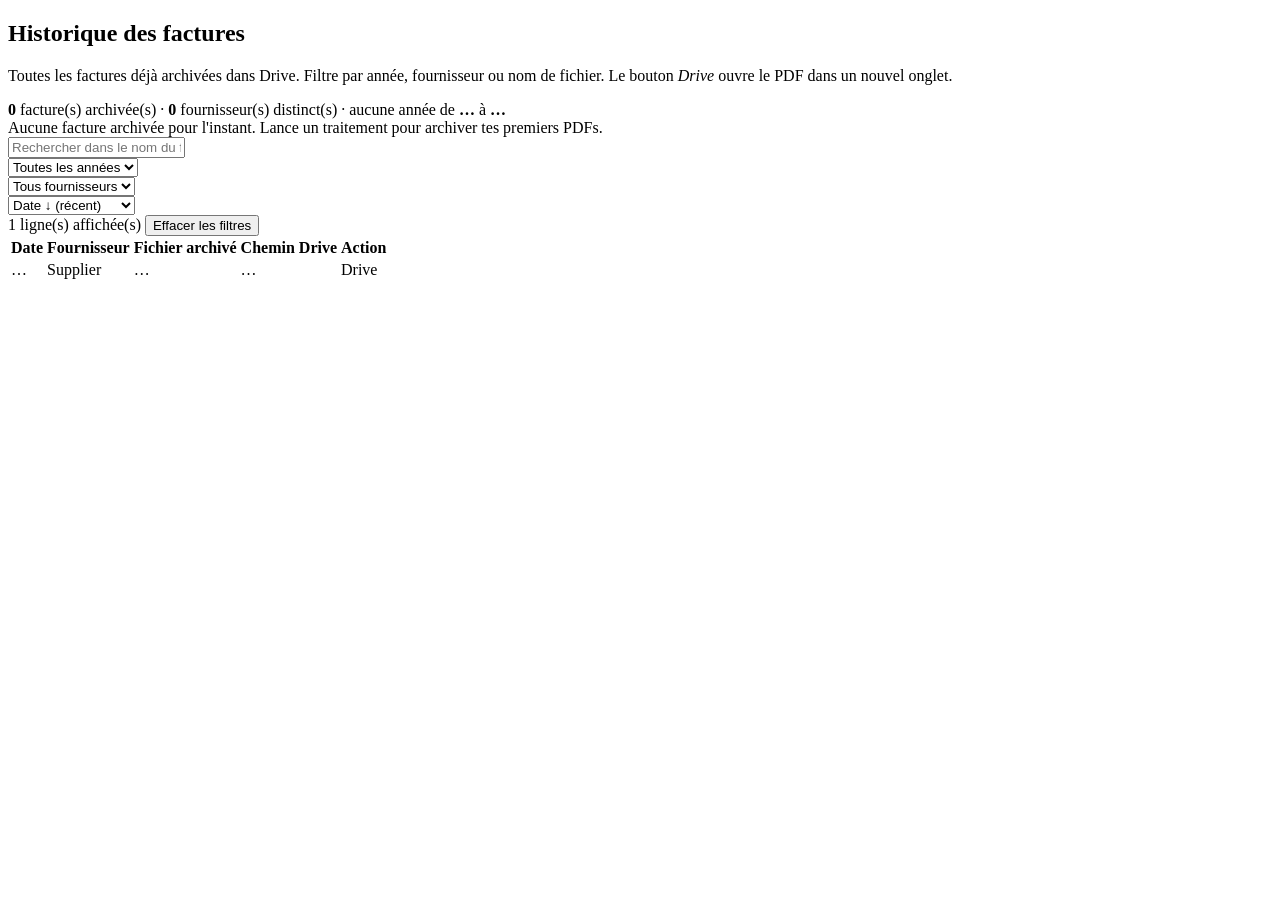
<file: src/main/resources/templates/history/index.html>
<!DOCTYPE html>
<html lang="fr"
      xmlns:th="http://www.thymeleaf.org"
      xmlns:layout="http://www.ultraq.net.nz/thymeleaf/layout"
      layout:decorate="~{layout}">
<head>
    <title>Historique</title>
    <style>
        mark.search-hit {
            background-color: #fff3bf;
            padding: 0 1px;
            border-radius: 2px;
        }
    </style>
</head>
<body>
<section layout:fragment="content">

    <div class="d-flex align-items-center justify-content-between mb-4">
        <h1 class="h3 mb-0">
            <i class="bi bi-clock-history text-primary me-2"></i>Historique des factures
        </h1>
    </div>

    <p class="text-muted">
        Toutes les factures déjà archivées dans Drive. Filtre par année, fournisseur ou
        nom de fichier. Le bouton <em>Drive</em> ouvre le PDF dans un nouvel onglet.
    </p>

    <!-- Bandeau stats -->
    <div class="card shadow-sm mb-3">
        <div class="card-body py-2 d-flex flex-wrap align-items-center gap-3">
            <span><i class="bi bi-file-earmark-pdf text-primary me-1"></i>
                <strong th:text="${totalCount}">0</strong> facture(s) archivée(s)
            </span>
            <span class="text-muted">·</span>
            <span><i class="bi bi-building text-success me-1"></i>
                <strong th:text="${#lists.size(suppliers)}">0</strong> fournisseur(s) distinct(s)
            </span>
            <span class="text-muted">·</span>
            <span><i class="bi bi-calendar-range text-secondary me-1"></i>
                <span th:if="${#lists.isEmpty(years)}" class="text-muted">aucune année</span>
                <span th:unless="${#lists.isEmpty(years)}">
                    de <strong th:text="${years[#lists.size(years) - 1]}">…</strong>
                    à <strong th:text="${years[0]}">…</strong>
                </span>
            </span>
        </div>
    </div>

    <div th:if="${#lists.isEmpty(invoices)}" class="alert alert-info">
        <i class="bi bi-info-circle me-2"></i>
        Aucune facture archivée pour l'instant. Lance un
        <a th:href="@{/process}" class="alert-link">traitement</a> pour archiver tes premiers PDFs.
    </div>

    <div th:unless="${#lists.isEmpty(invoices)}">

        <!-- Contrôles : recherche / filtres / tri -->
        <div class="card shadow-sm mb-3">
            <div class="card-body py-3">
                <div class="row g-2 align-items-center">

                    <div class="col-12 col-lg-4">
                        <div class="input-group input-group-sm">
                            <span class="input-group-text"><i class="bi bi-search"></i></span>
                            <input type="text" id="searchInput" class="form-control"
                                   placeholder="Rechercher dans le nom du fichier…"
                                   autocomplete="off">
                        </div>
                    </div>

                    <div class="col-6 col-lg-3">
                        <select id="yearFilter" class="form-select form-select-sm">
                            <option value="">Toutes les années</option>
                            <option th:each="y : ${years}"
                                    th:value="${y}"
                                    th:text="${y}">…</option>
                        </select>
                    </div>

                    <div class="col-6 col-lg-3">
                        <select id="supplierFilter" class="form-select form-select-sm">
                            <option value="">Tous fournisseurs</option>
                            <option th:each="s : ${suppliers}"
                                    th:value="${s.id}"
                                    th:text="${s.displayName}">…</option>
                        </select>
                    </div>

                    <div class="col-12 col-lg-2">
                        <select id="sortSelect" class="form-select form-select-sm">
                            <option value="date-desc">Date ↓ (récent)</option>
                            <option value="date-asc">Date ↑</option>
                            <option value="supplier-asc">Fournisseur A→Z</option>
                            <option value="filename-asc">Nom A→Z</option>
                        </select>
                    </div>

                </div>
                <div class="mt-2 d-flex flex-wrap align-items-center gap-2 small text-muted">
                    <span><span id="visibleCount">0</span> ligne(s) affichée(s)</span>
                    <button type="button" id="clearFiltersBtn" class="btn btn-link btn-sm p-0 d-none">
                        <i class="bi bi-x-circle me-1"></i>Effacer les filtres
                    </button>
                </div>
            </div>
        </div>

        <div class="card shadow-sm mb-3">
            <div class="table-responsive">
                <table class="table table-hover mb-0 align-middle" id="historyTable">
                    <thead class="table-light">
                    <tr>
                        <th scope="col">Date</th>
                        <th scope="col">Fournisseur</th>
                        <th scope="col">Fichier archivé</th>
                        <th scope="col" class="text-muted small">Chemin Drive</th>
                        <th scope="col" class="text-end">Action</th>
                    </tr>
                    </thead>
                    <tbody id="historyTbody">
                    <tr th:each="inv : ${invoices}"
                        th:attr="data-year=${inv.invoiceDate.year},
                                 data-supplier-id=${inv.supplier.id},
                                 data-filename=${#strings.toLowerCase(inv.archivedFileName)},
                                 data-supplier-name=${#strings.toLowerCase(inv.supplier.displayName)},
                                 data-date=${#temporals.format(inv.invoiceDate, 'yyyy-MM-dd')}">
                        <td class="font-monospace small text-nowrap"
                            th:text="${#temporals.format(inv.invoiceDate, 'yyyy-MM-dd')}">…</td>
                        <td>
                            <span class="badge text-bg-success">
                                <i class="bi bi-building me-1"></i>
                                <span th:text="${inv.supplier.displayName}">Supplier</span>
                            </span>
                        </td>
                        <td class="font-monospace small filename-cell"
                            th:attr="data-filename-original=${inv.archivedFileName}"
                            th:text="${inv.archivedFileName}">…</td>
                        <td class="small text-muted text-truncate" style="max-width: 280px;"
                            th:title="${inv.drivePath}"
                            th:text="${inv.drivePath}">…</td>
                        <td class="text-end">
                            <a th:href="${'https://drive.google.com/file/d/' + inv.driveFileId + '/view'}"
                               target="_blank" rel="noopener"
                               class="btn btn-outline-primary btn-sm">
                                <i class="bi bi-box-arrow-up-right me-1"></i>Drive
                            </a>
                        </td>
                    </tr>
                    </tbody>
                </table>
            </div>
        </div>

    </div>

    <script>
        (function () {
            function escapeHtml(s) {
                return s.replace(/&/g, '&amp;')
                        .replace(/</g, '&lt;')
                        .replace(/>/g, '&gt;')
                        .replace(/"/g, '&quot;')
                        .replace(/'/g, '&#39;');
            }

            function escapeRegex(s) {
                return s.replace(/[.*+?^${}()|[\]\\]/g, '\\$&');
            }

            function renderFilename(td, search) {
                const original = td.dataset.filenameOriginal || td.textContent;
                if (!search) {
                    td.textContent = original;
                    return;
                }
                const re = new RegExp(escapeRegex(search), 'gi');
                td.innerHTML = escapeHtml(original).replace(re, function (m) {
                    return '<mark class="search-hit">' + escapeHtml(m) + '</mark>';
                });
            }

            function applyFilters() {
                const tbody = document.getElementById('historyTbody');
                if (!tbody) return;
                const search = (document.getElementById('searchInput').value || '').trim().toLowerCase();
                const year = document.getElementById('yearFilter').value;
                const supplierId = document.getElementById('supplierFilter').value;

                let visible = 0;
                Array.from(tbody.rows).forEach(function (row) {
                    const filename = row.dataset.filename || '';
                    const rowYear = row.dataset.year || '';
                    const rowSupplier = row.dataset.supplierId || '';

                    const matchSearch = !search || filename.indexOf(search) !== -1;
                    const matchYear = !year || rowYear === year;
                    const matchSupplier = !supplierId || rowSupplier === supplierId;

                    const show = matchSearch && matchYear && matchSupplier;
                    row.style.display = show ? '' : 'none';
                    if (show) {
                        visible++;
                        const td = row.querySelector('.filename-cell');
                        if (td) renderFilename(td, search);
                    }
                });

                document.getElementById('visibleCount').textContent = visible;
                const filtersActive = !!search || !!year || !!supplierId;
                document.getElementById('clearFiltersBtn').classList.toggle('d-none', !filtersActive);
                persistFiltersToUrl();
            }

            function applySort() {
                const tbody = document.getElementById('historyTbody');
                if (!tbody) return;
                const mode = document.getElementById('sortSelect').value;

                const rows = Array.from(tbody.rows);
                rows.sort(function (a, b) {
                    if (mode === 'date-desc' || mode === 'date-asc') {
                        const da = a.dataset.date || '';
                        const db = b.dataset.date || '';
                        if (da !== db) return mode === 'date-desc'
                            ? db.localeCompare(da)
                            : da.localeCompare(db);
                        return (a.dataset.filename || '').localeCompare(b.dataset.filename || '');
                    }
                    if (mode === 'supplier-asc') {
                        const sa = a.dataset.supplierName || '';
                        const sb = b.dataset.supplierName || '';
                        if (sa !== sb) return sa.localeCompare(sb);
                        return (b.dataset.date || '').localeCompare(a.dataset.date || '');
                    }
                    if (mode === 'filename-asc') {
                        return (a.dataset.filename || '').localeCompare(b.dataset.filename || '');
                    }
                    return 0;
                });

                rows.forEach(function (row) { tbody.appendChild(row); });
            }

            function persistFiltersToUrl() {
                const params = new URLSearchParams();
                const q = document.getElementById('searchInput').value.trim();
                const year = document.getElementById('yearFilter').value;
                const supplierId = document.getElementById('supplierFilter').value;
                const sort = document.getElementById('sortSelect').value;
                if (q) params.set('q', q);
                if (year) params.set('year', year);
                if (supplierId) params.set('supplier', supplierId);
                if (sort && sort !== 'date-desc') params.set('sort', sort);
                const qs = params.toString();
                window.history.replaceState({}, '', window.location.pathname + (qs ? '?' + qs : ''));
            }

            function readFiltersFromUrl() {
                const params = new URLSearchParams(window.location.search);
                const q = params.get('q');
                const year = params.get('year');
                const supplierId = params.get('supplier');
                const sort = params.get('sort');
                if (q) document.getElementById('searchInput').value = q;
                if (year) {
                    const sel = document.getElementById('yearFilter');
                    if (sel.querySelector('option[value="' + CSS.escape(year) + '"]')) {
                        sel.value = year;
                    }
                }
                if (supplierId) {
                    const sel = document.getElementById('supplierFilter');
                    if (sel.querySelector('option[value="' + CSS.escape(supplierId) + '"]')) {
                        sel.value = supplierId;
                    }
                }
                if (sort) {
                    const sortSel = document.getElementById('sortSelect');
                    if (sortSel.querySelector('option[value="' + CSS.escape(sort) + '"]')) {
                        sortSel.value = sort;
                    }
                }
            }

            function clearFilters() {
                document.getElementById('searchInput').value = '';
                document.getElementById('yearFilter').value = '';
                document.getElementById('supplierFilter').value = '';
                applyFilters();
            }

            document.addEventListener('DOMContentLoaded', function () {
                readFiltersFromUrl();

                const search = document.getElementById('searchInput');
                if (search) search.addEventListener('input', applyFilters);

                document.getElementById('yearFilter').addEventListener('change', applyFilters);
                document.getElementById('supplierFilter').addEventListener('change', applyFilters);
                document.getElementById('sortSelect').addEventListener('change', function () {
                    applySort();
                    applyFilters();
                });
                document.getElementById('clearFiltersBtn').addEventListener('click', clearFilters);

                // Keyboard shortcut "/"
                document.addEventListener('keydown', function (e) {
                    if (e.key !== '/') return;
                    const tag = (document.activeElement && document.activeElement.tagName) || '';
                    if (tag === 'INPUT' || tag === 'TEXTAREA' || tag === 'SELECT') return;
                    e.preventDefault();
                    if (search) { search.focus(); search.select(); }
                });

                applySort();
                applyFilters();
            });
        })();
    </script>

</section>
</body>
</html>
</file>
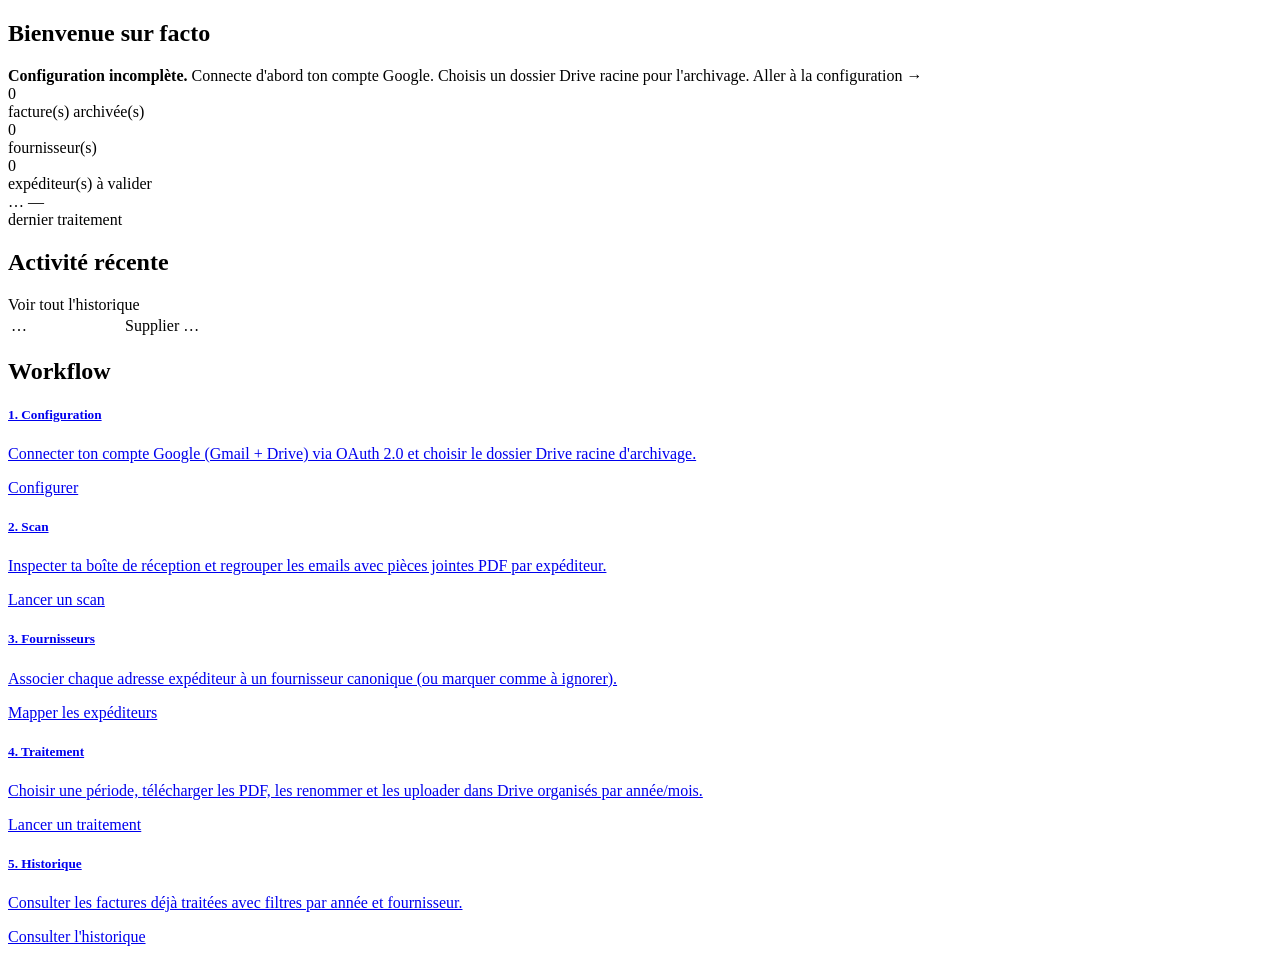
<file: src/main/resources/templates/home/index.html>
<!DOCTYPE html>
<html lang="fr"
      xmlns:th="http://www.thymeleaf.org"
      xmlns:layout="http://www.ultraq.net.nz/thymeleaf/layout"
      layout:decorate="~{layout}">
<head>
    <title>Accueil</title>
</head>
<body>
<section layout:fragment="content">

    <div class="d-flex align-items-center mb-4">
        <h1 class="h3 mb-0">
            <i class="bi bi-house-door-fill text-primary me-2"></i>Bienvenue sur facto
        </h1>
    </div>

    <!-- Pré-vol rapide : alerte si configuration incomplète -->
    <div th:unless="${authorized and driveFolderSelected}" class="alert alert-warning d-flex align-items-start mb-3">
        <i class="bi bi-exclamation-triangle-fill me-2 mt-1"></i>
        <div>
            <strong>Configuration incomplète.</strong>
            <span th:unless="${authorized}">Connecte d'abord ton compte Google.</span>
            <span th:if="${authorized and !driveFolderSelected}">Choisis un dossier Drive racine pour l'archivage.</span>
            <a th:href="@{/setup}" class="alert-link">Aller à la configuration →</a>
        </div>
    </div>

    <!-- Bandeau dashboard : stats live -->
    <div class="row g-3 mb-4">
        <div class="col-6 col-lg-3">
            <a th:href="@{/history}" class="text-decoration-none text-reset">
                <div class="card shadow-sm h-100">
                    <div class="card-body">
                        <div class="d-flex align-items-center mb-1">
                            <i class="bi bi-file-earmark-pdf text-primary fs-3 me-2"></i>
                            <span class="fs-2 fw-semibold" th:text="${invoiceCount}">0</span>
                        </div>
                        <div class="small text-muted">facture(s) archivée(s)</div>
                    </div>
                </div>
            </a>
        </div>
        <div class="col-6 col-lg-3">
            <a th:href="@{/suppliers}" class="text-decoration-none text-reset">
                <div class="card shadow-sm h-100">
                    <div class="card-body">
                        <div class="d-flex align-items-center mb-1">
                            <i class="bi bi-building text-success fs-3 me-2"></i>
                            <span class="fs-2 fw-semibold" th:text="${supplierCount}">0</span>
                        </div>
                        <div class="small text-muted">fournisseur(s)</div>
                    </div>
                </div>
            </a>
        </div>
        <div class="col-6 col-lg-3">
            <a th:href="@{/suppliers}" class="text-decoration-none text-reset">
                <div class="card shadow-sm h-100"
                     th:classappend="${pendingMappings > 0} ? 'border-warning' : ''">
                    <div class="card-body">
                        <div class="d-flex align-items-center mb-1">
                            <i class="bi bi-hourglass-split fs-3 me-2"
                               th:classappend="${pendingMappings > 0} ? 'text-warning' : 'text-muted'"></i>
                            <span class="fs-2 fw-semibold" th:text="${pendingMappings}">0</span>
                        </div>
                        <div class="small text-muted">expéditeur(s) à valider</div>
                    </div>
                </div>
            </a>
        </div>
        <div class="col-6 col-lg-3">
            <div class="card shadow-sm h-100">
                <div class="card-body">
                    <div class="d-flex align-items-center mb-1">
                        <i class="bi bi-clock-history text-secondary fs-3 me-2"></i>
                        <span class="fw-semibold" th:if="${lastProcess != null}"
                              th:text="${#temporals.format(lastProcess.startedAt, 'yyyy-MM-dd')}">…</span>
                        <span class="fw-semibold text-muted" th:if="${lastProcess == null}">—</span>
                    </div>
                    <div class="small text-muted">dernier traitement</div>
                </div>
            </div>
        </div>
    </div>

    <!-- Activité récente : 5 dernières factures archivées -->
    <div th:if="${!#lists.isEmpty(recentInvoices)}" class="card shadow-sm mb-4">
        <div class="card-body">
            <div class="d-flex align-items-center justify-content-between mb-2">
                <h2 class="h6 mb-0">
                    <i class="bi bi-activity text-primary me-2"></i>Activité récente
                </h2>
                <a th:href="@{/history}" class="small text-decoration-none">
                    Voir tout l'historique <i class="bi bi-arrow-right ms-1"></i>
                </a>
            </div>
            <div class="table-responsive">
                <table class="table table-sm table-hover mb-0 align-middle">
                    <tbody>
                    <tr th:each="inv : ${recentInvoices}">
                        <td class="font-monospace small text-nowrap"
                            style="width: 110px;"
                            th:text="${#temporals.format(inv.invoiceDate, 'yyyy-MM-dd')}">…</td>
                        <td>
                            <span class="badge text-bg-success">
                                <i class="bi bi-building me-1"></i>
                                <span th:text="${inv.supplier.displayName}">Supplier</span>
                            </span>
                        </td>
                        <td class="font-monospace small text-truncate" style="max-width: 360px;"
                            th:title="${inv.archivedFileName}"
                            th:text="${inv.archivedFileName}">…</td>
                        <td class="text-end">
                            <a th:href="${'https://drive.google.com/file/d/' + inv.driveFileId + '/view'}"
                               target="_blank" rel="noopener"
                               class="btn btn-outline-primary btn-sm">
                                <i class="bi bi-box-arrow-up-right"></i>
                            </a>
                        </td>
                    </tr>
                    </tbody>
                </table>
            </div>
        </div>
    </div>

    <!-- Cartes de navigation vers les écrans -->
    <h2 class="h5 text-muted mb-3 mt-4">
        <i class="bi bi-compass me-2"></i>Workflow
    </h2>
    <div class="row g-3">
        <div class="col-md-6 col-lg-4">
            <a th:href="@{/setup}" href="/setup" class="text-decoration-none text-reset">
                <div class="card h-100 shadow-sm">
                    <div class="card-body">
                        <div class="d-flex align-items-center mb-2">
                            <i class="bi bi-gear-fill text-primary fs-4 me-2"></i>
                            <h5 class="card-title mb-0">1. Configuration</h5>
                        </div>
                        <p class="card-text text-muted small mb-0">
                            Connecter ton compte Google (Gmail + Drive) via OAuth 2.0
                            et choisir le dossier Drive racine d'archivage.
                        </p>
                    </div>
                    <div class="card-footer bg-transparent border-0 text-primary small">
                        <i class="bi bi-arrow-right-circle me-1"></i>Configurer
                    </div>
                </div>
            </a>
        </div>
        <div class="col-md-6 col-lg-4">
            <a th:href="@{/scan}" href="/scan" class="text-decoration-none text-reset">
                <div class="card h-100 shadow-sm">
                    <div class="card-body">
                        <div class="d-flex align-items-center mb-2">
                            <i class="bi bi-search text-primary fs-4 me-2"></i>
                            <h5 class="card-title mb-0">2. Scan</h5>
                        </div>
                        <p class="card-text text-muted small mb-0">
                            Inspecter ta boîte de réception et regrouper les emails
                            avec pièces jointes PDF par expéditeur.
                        </p>
                    </div>
                    <div class="card-footer bg-transparent border-0 text-primary small">
                        <i class="bi bi-arrow-right-circle me-1"></i>Lancer un scan
                    </div>
                </div>
            </a>
        </div>
        <div class="col-md-6 col-lg-4">
            <a th:href="@{/suppliers}" href="/suppliers" class="text-decoration-none text-reset">
                <div class="card h-100 shadow-sm">
                    <div class="card-body">
                        <div class="d-flex align-items-center mb-2">
                            <i class="bi bi-building text-primary fs-4 me-2"></i>
                            <h5 class="card-title mb-0">3. Fournisseurs</h5>
                        </div>
                        <p class="card-text text-muted small mb-0">
                            Associer chaque adresse expéditeur à un fournisseur canonique
                            (ou marquer comme à ignorer).
                        </p>
                    </div>
                    <div class="card-footer bg-transparent border-0 text-primary small">
                        <i class="bi bi-arrow-right-circle me-1"></i>Mapper les expéditeurs
                    </div>
                </div>
            </a>
        </div>
        <div class="col-md-6 col-lg-4">
            <a th:href="@{/process}" href="/process" class="text-decoration-none text-reset">
                <div class="card h-100 shadow-sm">
                    <div class="card-body">
                        <div class="d-flex align-items-center mb-2">
                            <i class="bi bi-play-circle-fill text-primary fs-4 me-2"></i>
                            <h5 class="card-title mb-0">4. Traitement</h5>
                        </div>
                        <p class="card-text text-muted small mb-0">
                            Choisir une période, télécharger les PDF, les renommer
                            et les uploader dans Drive organisés par année/mois.
                        </p>
                    </div>
                    <div class="card-footer bg-transparent border-0 text-primary small">
                        <i class="bi bi-arrow-right-circle me-1"></i>Lancer un traitement
                    </div>
                </div>
            </a>
        </div>
        <div class="col-md-6 col-lg-4">
            <a th:href="@{/history}" href="/history" class="text-decoration-none text-reset">
                <div class="card h-100 shadow-sm">
                    <div class="card-body">
                        <div class="d-flex align-items-center mb-2">
                            <i class="bi bi-clock-history text-primary fs-4 me-2"></i>
                            <h5 class="card-title mb-0">5. Historique</h5>
                        </div>
                        <p class="card-text text-muted small mb-0">
                            Consulter les factures déjà traitées avec filtres par
                            année et fournisseur.
                        </p>
                    </div>
                    <div class="card-footer bg-transparent border-0 text-primary small">
                        <i class="bi bi-arrow-right-circle me-1"></i>Consulter l'historique
                    </div>
                </div>
            </a>
        </div>
    </div>

</section>
</body>
</html>
</file>
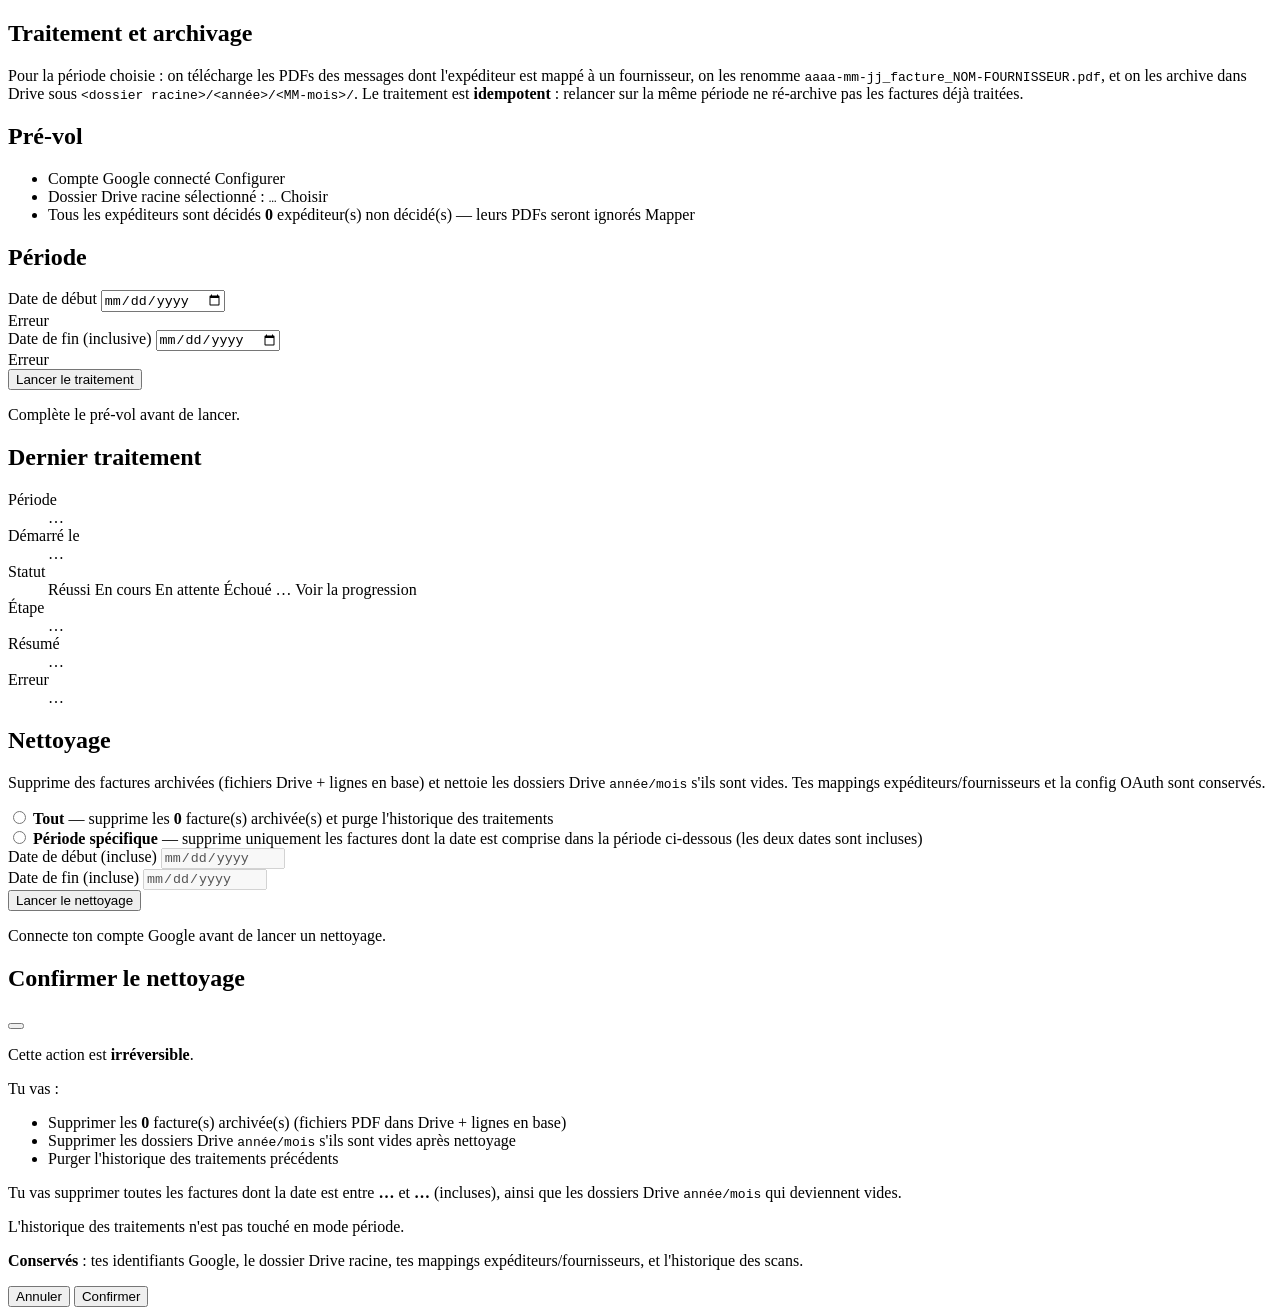
<file: src/main/resources/templates/process/index.html>
<!DOCTYPE html>
<html lang="fr"
      xmlns:th="http://www.thymeleaf.org"
      xmlns:layout="http://www.ultraq.net.nz/thymeleaf/layout"
      layout:decorate="~{layout}">
<head>
    <title>Traitement</title>
</head>
<body>
<section layout:fragment="content">

    <div class="d-flex align-items-center mb-4">
        <h1 class="h3 mb-0">
            <i class="bi bi-play-circle-fill text-primary me-2"></i>Traitement et archivage
        </h1>
    </div>

    <div th:if="${success}" class="alert alert-success" th:text="${success}"></div>
    <div th:if="${info}" class="alert alert-info" th:text="${info}"></div>
    <div th:if="${error}" class="alert alert-danger" th:text="${error}"></div>

    <p class="text-muted">
        Pour la période choisie : on télécharge les PDFs des messages dont l'expéditeur
        est mappé à un fournisseur, on les renomme
        <code>aaaa-mm-jj_facture_NOM-FOURNISSEUR.pdf</code>, et on les archive dans
        Drive sous <code>&lt;dossier racine&gt;/&lt;année&gt;/&lt;MM-mois&gt;/</code>.
        Le traitement est <strong>idempotent</strong> : relancer sur la même période
        ne ré-archive pas les factures déjà traitées.
    </p>

    <div class="row g-4">
        <div class="col-lg-6">
            <div class="card shadow-sm h-100">
                <div class="card-body">
                    <h2 class="h5 card-title">
                        <i class="bi bi-clipboard-check text-secondary me-2"></i>Pré-vol
                    </h2>

                    <ul class="list-group list-group-flush small">
                        <li class="list-group-item d-flex justify-content-between align-items-center px-0">
                            <span>
                                <i th:if="${authorized}" class="bi bi-check-circle-fill text-success me-2"></i>
                                <i th:unless="${authorized}" class="bi bi-x-circle-fill text-danger me-2"></i>
                                Compte Google connecté
                            </span>
                            <a th:unless="${authorized}" th:href="@{/setup}" class="btn btn-sm btn-outline-primary">Configurer</a>
                        </li>
                        <li class="list-group-item d-flex justify-content-between align-items-center px-0">
                            <span>
                                <i th:if="${driveFolderSelected}" class="bi bi-check-circle-fill text-success me-2"></i>
                                <i th:unless="${driveFolderSelected}" class="bi bi-x-circle-fill text-danger me-2"></i>
                                Dossier Drive racine sélectionné
                                <span th:if="${driveFolderSelected}" class="text-muted"> : <code th:text="${driveFolderName}">…</code></span>
                            </span>
                            <a th:unless="${driveFolderSelected}" th:href="@{/setup/drive}" class="btn btn-sm btn-outline-primary">Choisir</a>
                        </li>
                        <li class="list-group-item d-flex justify-content-between align-items-center px-0">
                            <span>
                                <i th:if="${pendingMappingsCount == 0}" class="bi bi-check-circle-fill text-success me-2"></i>
                                <i th:unless="${pendingMappingsCount == 0}" class="bi bi-exclamation-circle-fill text-warning me-2"></i>
                                <span th:if="${pendingMappingsCount == 0}">Tous les expéditeurs sont décidés</span>
                                <span th:unless="${pendingMappingsCount == 0}">
                                    <strong th:text="${pendingMappingsCount}">0</strong> expéditeur(s) non décidé(s) — leurs PDFs seront ignorés
                                </span>
                            </span>
                            <a th:unless="${pendingMappingsCount == 0}" th:href="@{/suppliers}" class="btn btn-sm btn-outline-primary">Mapper</a>
                        </li>
                    </ul>
                </div>
            </div>
        </div>

        <div class="col-lg-6">
            <div class="card shadow-sm h-100">
                <div class="card-body d-flex flex-column">
                    <h2 class="h5 card-title">
                        <i class="bi bi-calendar-range text-secondary me-2"></i>Période
                    </h2>

                    <form method="post" th:action="@{/process/start}" th:object="${form}" class="mt-2">
                        <div class="mb-3">
                            <label for="periodStart" class="form-label">Date de début</label>
                            <input type="date" id="periodStart" th:field="*{periodStart}"
                                   class="form-control"
                                   th:classappend="${#fields.hasErrors('periodStart')} ? 'is-invalid'">
                            <div class="invalid-feedback" th:if="${#fields.hasErrors('periodStart')}"
                                 th:errors="*{periodStart}">Erreur</div>
                        </div>
                        <div class="mb-3">
                            <label for="periodEnd" class="form-label">Date de fin (inclusive)</label>
                            <input type="date" id="periodEnd" th:field="*{periodEnd}"
                                   class="form-control"
                                   th:classappend="${#fields.hasErrors('periodEnd')} ? 'is-invalid'">
                            <div class="invalid-feedback" th:if="${#fields.hasErrors('periodEnd')}"
                                 th:errors="*{periodEnd}">Erreur</div>
                        </div>

                        <button type="submit" class="btn btn-primary mt-auto"
                                th:disabled="${!readyToStart}">
                            <i class="bi bi-play-fill me-1"></i>Lancer le traitement
                        </button>
                    </form>

                    <p th:unless="${readyToStart}" class="small text-muted mt-2 mb-0">
                        <i class="bi bi-info-circle me-1"></i>Complète le pré-vol avant de lancer.
                    </p>
                </div>
            </div>
        </div>

        <div class="col-12" th:if="${lastJob != null}">
            <div class="card shadow-sm">
                <div class="card-body">
                    <h2 class="h5 card-title">
                        <i class="bi bi-clock-history text-secondary me-2"></i>Dernier traitement
                    </h2>
                    <dl class="row mb-0 small">
                        <dt class="col-sm-3">Période</dt>
                        <dd class="col-sm-9" th:text="${lastJob.periodStart + ' → ' + lastJob.periodEnd}">…</dd>

                        <dt class="col-sm-3">Démarré le</dt>
                        <dd class="col-sm-9" th:text="${#temporals.format(lastJob.startedAt, 'yyyy-MM-dd HH:mm')}">…</dd>

                        <dt class="col-sm-3">Statut</dt>
                        <dd class="col-sm-9">
                            <span th:switch="${lastJob.status.name()}">
                                <span th:case="'SUCCESS'" class="badge text-bg-success">Réussi</span>
                                <span th:case="'RUNNING'" class="badge text-bg-info">En cours</span>
                                <span th:case="'PENDING'" class="badge text-bg-secondary">En attente</span>
                                <span th:case="'FAILED'" class="badge text-bg-danger">Échoué</span>
                                <span th:case="*" class="badge text-bg-secondary" th:text="${lastJob.status}">…</span>
                            </span>
                            <a th:if="${lastJob.status.name() == 'RUNNING'}"
                               th:href="@{'/process/progress/' + ${lastJob.id}}"
                               class="btn btn-outline-info btn-sm ms-2">Voir la progression</a>
                        </dd>

                        <dt class="col-sm-3">Étape</dt>
                        <dd class="col-sm-9 text-muted" th:text="${lastJob.currentStep ?: '—'}">…</dd>

                        <dt class="col-sm-3">Résumé</dt>
                        <dd class="col-sm-9"
                            th:text="${lastJob.processedItems + ' / ' + lastJob.totalItems + ' examinés   ·   ' + lastJob.archivedItems + ' archivés   ·   ' + lastJob.errorCount + ' erreur(s)'}">…</dd>

                        <dt th:if="${lastJob.errorMessage}" class="col-sm-3">Erreur</dt>
                        <dd th:if="${lastJob.errorMessage}" class="col-sm-9 text-danger small" th:text="${lastJob.errorMessage}">…</dd>
                    </dl>
                </div>
            </div>
        </div>

        <div class="col-12 mt-4">
            <div class="card shadow-sm border-danger">
                <div class="card-body">
                    <h2 class="h5 card-title text-danger">
                        <i class="bi bi-trash-fill me-2"></i>Nettoyage
                    </h2>
                    <p class="text-muted small mb-3">
                        Supprime des factures archivées (fichiers Drive + lignes en base) et
                        nettoie les dossiers Drive <code>année/mois</code> s'ils sont vides.
                        Tes mappings expéditeurs/fournisseurs et la config OAuth sont conservés.
                    </p>

                    <form method="post" th:action="@{/process/reset}" th:object="${resetForm}" id="resetForm">

                        <div class="form-check mb-1">
                            <input class="form-check-input" type="radio" id="modeAll"
                                   th:field="*{mode}" value="all">
                            <label class="form-check-label" for="modeAll">
                                <strong>Tout</strong>
                                <span class="text-muted">— supprime les
                                    <strong th:text="${invoiceCount}">0</strong>
                                    facture(s) archivée(s) et purge l'historique des traitements
                                </span>
                            </label>
                        </div>

                        <div class="form-check mb-2">
                            <input class="form-check-input" type="radio" id="modePeriod"
                                   th:field="*{mode}" value="period">
                            <label class="form-check-label" for="modePeriod">
                                <strong>Période spécifique</strong>
                                <span class="text-muted">— supprime uniquement les factures dont
                                    la date est comprise dans la période ci-dessous
                                    (les deux dates sont incluses)
                                </span>
                            </label>
                        </div>

                        <div id="resetPeriodInputs" class="row g-2 mt-1 ms-4 mb-2">
                            <div class="col-md-5">
                                <label for="resetPeriodStart" class="form-label small mb-1">
                                    Date de début (incluse)
                                </label>
                                <input type="date" id="resetPeriodStart" th:field="*{periodStart}"
                                       class="form-control form-control-sm">
                            </div>
                            <div class="col-md-5">
                                <label for="resetPeriodEnd" class="form-label small mb-1">
                                    Date de fin (incluse)
                                </label>
                                <input type="date" id="resetPeriodEnd" th:field="*{periodEnd}"
                                       class="form-control form-control-sm">
                            </div>
                        </div>

                        <button type="button" class="btn btn-danger mt-2"
                                id="openResetModalBtn"
                                th:disabled="${!authorized}">
                            <i class="bi bi-trash me-1"></i>Lancer le nettoyage
                        </button>

                        <p th:unless="${authorized}" class="small text-muted mt-2 mb-0">
                            <i class="bi bi-info-circle me-1"></i>Connecte ton compte Google avant de lancer un nettoyage.
                        </p>
                    </form>
                </div>
            </div>
        </div>
    </div>

    <div class="modal fade" id="resetModal" tabindex="-1" aria-labelledby="resetModalLabel" aria-hidden="true">
        <div class="modal-dialog modal-dialog-centered">
            <div class="modal-content">
                <div class="modal-header bg-danger text-white">
                    <h1 class="modal-title fs-5" id="resetModalLabel">
                        <i class="bi bi-exclamation-triangle-fill me-2"></i>Confirmer le nettoyage
                    </h1>
                    <button type="button" class="btn-close btn-close-white" data-bs-dismiss="modal" aria-label="Close"></button>
                </div>
                <div class="modal-body">
                    <p>Cette action est <strong>irréversible</strong>.</p>

                    <div id="resetSummaryAll" class="d-none">
                        <p class="mb-2">Tu vas :</p>
                        <ul class="mb-3">
                            <li>Supprimer les <strong th:text="${invoiceCount}">0</strong> facture(s) archivée(s)
                                <span class="text-muted">(fichiers PDF dans Drive + lignes en base)</span></li>
                            <li>Supprimer les dossiers Drive <code>année/mois</code> s'ils sont vides après nettoyage</li>
                            <li>Purger l'historique des traitements précédents</li>
                        </ul>
                    </div>

                    <div id="resetSummaryPeriod" class="d-none">
                        <p class="mb-2">Tu vas supprimer toutes les factures dont la date est entre
                            <strong id="resetSummaryStart">…</strong> et
                            <strong id="resetSummaryEnd">…</strong> (incluses), ainsi que les
                            dossiers Drive <code>année/mois</code> qui deviennent vides.
                        </p>
                        <p class="small text-muted mb-3">
                            <i class="bi bi-info-circle me-1"></i>L'historique des traitements
                            n'est pas touché en mode période.
                        </p>
                    </div>

                    <p class="mb-0 small">
                        <i class="bi bi-info-circle me-1"></i>
                        <strong>Conservés</strong> : tes identifiants Google, le dossier Drive racine,
                        tes mappings expéditeurs/fournisseurs, et l'historique des scans.
                    </p>
                </div>
                <div class="modal-footer">
                    <button type="button" class="btn btn-secondary" data-bs-dismiss="modal">Annuler</button>
                    <button type="button" class="btn btn-danger" id="confirmResetBtn">
                        <i class="bi bi-trash me-1"></i>Confirmer
                    </button>
                </div>
            </div>
        </div>
    </div>

    <script>
        (function () {
            const form = document.getElementById('resetForm');
            const periodInputs = document.getElementById('resetPeriodInputs');
            const startInput = document.getElementById('resetPeriodStart');
            const endInput = document.getElementById('resetPeriodEnd');
            const openBtn = document.getElementById('openResetModalBtn');
            const confirmBtn = document.getElementById('confirmResetBtn');
            const summaryAll = document.getElementById('resetSummaryAll');
            const summaryPeriod = document.getElementById('resetSummaryPeriod');
            const summaryStart = document.getElementById('resetSummaryStart');
            const summaryEnd = document.getElementById('resetSummaryEnd');

            function selectedMode() {
                const checked = form.querySelector('input[name="mode"]:checked');
                return checked ? checked.value : 'all';
            }

            function syncMode() {
                const isPeriod = selectedMode() === 'period';
                periodInputs.classList.toggle('d-none', !isPeriod);
                startInput.disabled = !isPeriod;
                endInput.disabled = !isPeriod;
            }

            form.querySelectorAll('input[name="mode"]').forEach(function (r) {
                r.addEventListener('change', syncMode);
            });
            syncMode();

            openBtn.addEventListener('click', function () {
                const mode = selectedMode();
                if (mode === 'period') {
                    const s = startInput.value;
                    const e = endInput.value;
                    if (!s || !e) {
                        alert('Choisis une date de début et une date de fin.');
                        return;
                    }
                    if (s > e) {
                        alert('La date de fin doit être supérieure ou égale à la date de début.');
                        return;
                    }
                    summaryStart.textContent = s;
                    summaryEnd.textContent = e;
                    summaryAll.classList.add('d-none');
                    summaryPeriod.classList.remove('d-none');
                } else {
                    summaryAll.classList.remove('d-none');
                    summaryPeriod.classList.add('d-none');
                }
                const modal = bootstrap.Modal.getOrCreateInstance(document.getElementById('resetModal'));
                modal.show();
            });

            confirmBtn.addEventListener('click', function () {
                form.submit();
            });
        })();
    </script>

</section>
</body>
</html>
</file>
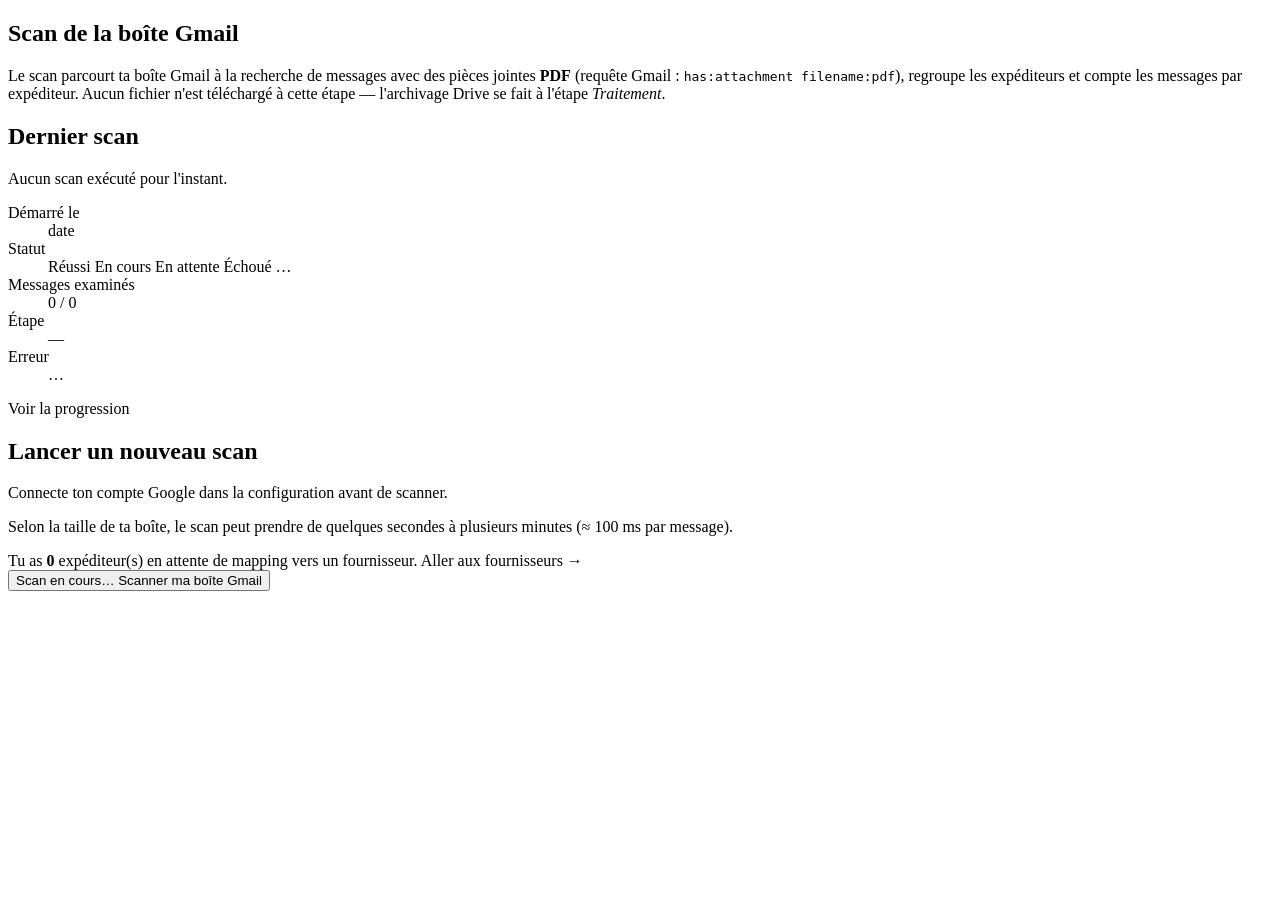
<file: src/main/resources/templates/scan/index.html>
<!DOCTYPE html>
<html lang="fr"
      xmlns:th="http://www.thymeleaf.org"
      xmlns:layout="http://www.ultraq.net.nz/thymeleaf/layout"
      layout:decorate="~{layout}">
<head>
    <title>Scan</title>
</head>
<body>
<section layout:fragment="content">

    <div class="d-flex align-items-center mb-4">
        <h1 class="h3 mb-0">
            <i class="bi bi-search text-primary me-2"></i>Scan de la boîte Gmail
        </h1>
    </div>

    <div th:if="${success}" class="alert alert-success" th:text="${success}"></div>
    <div th:if="${info}" class="alert alert-info" th:text="${info}"></div>
    <div th:if="${error}" class="alert alert-danger" th:text="${error}"></div>

    <p class="text-muted">
        Le scan parcourt ta boîte Gmail à la recherche de messages avec des pièces jointes
        <strong>PDF</strong> (requête Gmail : <code>has:attachment filename:pdf</code>),
        regroupe les expéditeurs et compte les messages par expéditeur. Aucun fichier n'est
        téléchargé à cette étape — l'archivage Drive se fait à l'étape <em>Traitement</em>.
    </p>

    <div class="row g-4">
        <div class="col-lg-6">
            <div class="card shadow-sm h-100">
                <div class="card-body">
                    <h2 class="h5 card-title">
                        <i class="bi bi-clock-history text-secondary me-2"></i>Dernier scan
                    </h2>

                    <div th:if="${lastScan == null}" class="text-muted">
                        Aucun scan exécuté pour l'instant.
                    </div>

                    <div th:if="${lastScan != null}">
                        <dl class="row mb-0 small">
                            <dt class="col-sm-4">Démarré le</dt>
                            <dd class="col-sm-8" th:text="${#temporals.format(lastScan.startedAt, 'yyyy-MM-dd HH:mm')}">date</dd>

                            <dt class="col-sm-4">Statut</dt>
                            <dd class="col-sm-8">
                                <span th:switch="${lastScan.status.name()}">
                                    <span th:case="'SUCCESS'" class="badge text-bg-success">Réussi</span>
                                    <span th:case="'RUNNING'" class="badge text-bg-info">En cours</span>
                                    <span th:case="'PENDING'" class="badge text-bg-secondary">En attente</span>
                                    <span th:case="'FAILED'" class="badge text-bg-danger">Échoué</span>
                                    <span th:case="*" class="badge text-bg-secondary" th:text="${lastScan.status}">…</span>
                                </span>
                            </dd>

                            <dt class="col-sm-4">Messages examinés</dt>
                            <dd class="col-sm-8" th:text="${lastScan.processedItems + ' / ' + lastScan.totalItems}">0 / 0</dd>

                            <dt class="col-sm-4">Étape</dt>
                            <dd class="col-sm-8 text-muted" th:text="${lastScan.currentStep ?: '—'}">—</dd>

                            <dt th:if="${lastScan.errorMessage}" class="col-sm-4">Erreur</dt>
                            <dd th:if="${lastScan.errorMessage}" class="col-sm-8 text-danger small" th:text="${lastScan.errorMessage}">…</dd>
                        </dl>

                        <div th:if="${lastScan.status.name() == 'RUNNING'}" class="mt-3">
                            <a th:href="@{'/scan/progress/' + ${lastScan.id}}" class="btn btn-outline-info btn-sm">
                                <i class="bi bi-eye me-1"></i>Voir la progression
                            </a>
                        </div>
                    </div>
                </div>
            </div>
        </div>

        <div class="col-lg-6">
            <div class="card shadow-sm h-100">
                <div class="card-body d-flex flex-column">
                    <h2 class="h5 card-title">
                        <i class="bi bi-play-circle-fill text-secondary me-2"></i>Lancer un nouveau scan
                    </h2>

                    <div th:unless="${authorized}" class="alert alert-warning d-flex align-items-center" role="alert">
                        <i class="bi bi-exclamation-circle-fill me-2"></i>
                        <span>Connecte ton compte Google dans <a th:href="@{/setup}" class="alert-link">la configuration</a> avant de scanner.</span>
                    </div>

                    <p class="small text-muted">
                        Selon la taille de ta boîte, le scan peut prendre de quelques secondes
                        à plusieurs minutes (≈ 100 ms par message).
                    </p>

                    <div th:if="${pendingMappingsCount > 0}" class="alert alert-info small mb-3">
                        <i class="bi bi-info-circle-fill me-1"></i>
                        Tu as <strong th:text="${pendingMappingsCount}">0</strong> expéditeur(s) en attente
                        de mapping vers un fournisseur.
                        <a th:href="@{/suppliers}" class="alert-link">Aller aux fournisseurs →</a>
                    </div>

                    <form method="post" th:action="@{/scan/start}" class="mt-auto">
                        <button type="submit" class="btn btn-primary"
                                th:disabled="${!authorized || isRunning}">
                            <i class="bi bi-search me-1"></i>
                            <span th:if="${isRunning}">Scan en cours…</span>
                            <span th:unless="${isRunning}">Scanner ma boîte Gmail</span>
                        </button>
                    </form>
                </div>
            </div>
        </div>
    </div>

</section>
</body>
</html>
</file>
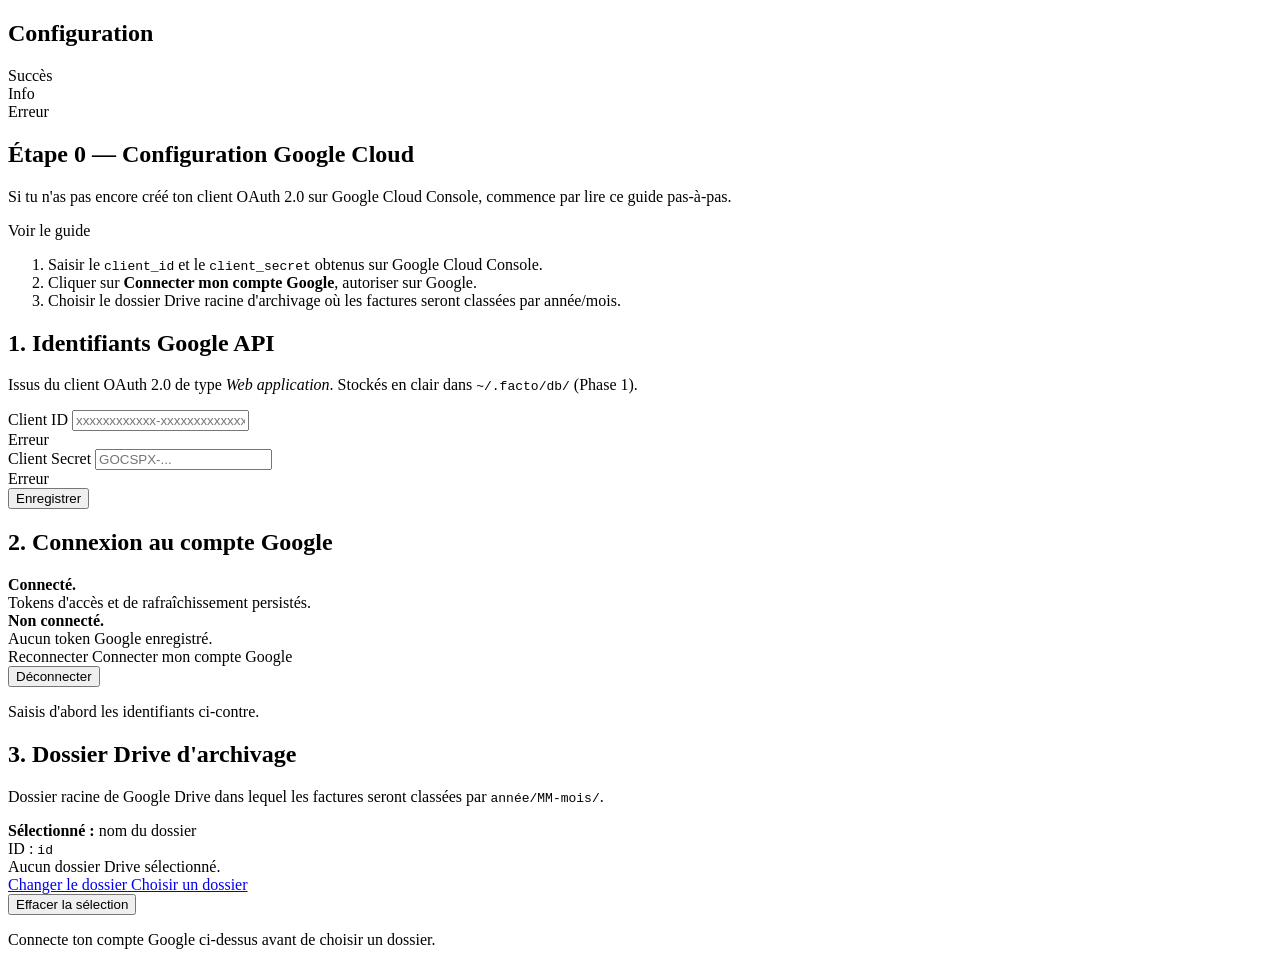
<file: src/main/resources/templates/setup/index.html>
<!DOCTYPE html>
<html lang="fr"
      xmlns:th="http://www.thymeleaf.org"
      xmlns:layout="http://www.ultraq.net.nz/thymeleaf/layout"
      layout:decorate="~{layout}">
<head>
    <title>Configuration</title>
</head>
<body>
<section layout:fragment="content">

    <div class="d-flex align-items-center mb-4">
        <h1 class="h3 mb-0">
            <i class="bi bi-gear-fill text-primary me-2"></i>Configuration
        </h1>
    </div>

    <div th:if="${success}" class="alert alert-success d-flex align-items-center" role="alert">
        <i class="bi bi-check-circle-fill me-2"></i>
        <span th:text="${success}">Succès</span>
    </div>
    <div th:if="${info}" class="alert alert-info d-flex align-items-center" role="alert">
        <i class="bi bi-info-circle-fill me-2"></i>
        <span th:text="${info}">Info</span>
    </div>
    <div th:if="${error}" class="alert alert-danger d-flex align-items-center" role="alert">
        <i class="bi bi-exclamation-triangle-fill me-2"></i>
        <span th:text="${error}">Erreur</span>
    </div>

    <div class="card border-info mb-4">
        <div class="card-body d-flex flex-wrap align-items-center gap-3">
            <div class="flex-grow-1">
                <h2 class="h5 card-title mb-2">
                    <i class="bi bi-info-circle-fill text-info me-2"></i>
                    Étape 0 — Configuration Google Cloud
                </h2>
                <p class="text-muted small mb-0">
                    Si tu n'as pas encore créé ton client OAuth 2.0 sur Google Cloud Console,
                    commence par lire ce guide pas-à-pas.
                </p>
            </div>
            <a th:href="@{/setup/google-cloud}" class="btn btn-info">
                <i class="bi bi-book me-1"></i>Voir le guide
            </a>
        </div>
    </div>

    <ol class="mb-4 ps-3 text-muted small">
        <li>Saisir le <code>client_id</code> et le <code>client_secret</code> obtenus sur Google Cloud Console.</li>
        <li>Cliquer sur <strong>Connecter mon compte Google</strong>, autoriser sur Google.</li>
        <li>Choisir le dossier Drive racine d'archivage où les factures seront classées par année/mois.</li>
    </ol>

    <div class="row g-4">

        <div class="col-lg-7">
            <div class="card shadow-sm h-100">
                <div class="card-body">
                    <h2 class="h5 card-title">
                        <i class="bi bi-key-fill text-secondary me-2"></i>1. Identifiants Google API
                    </h2>
                    <p class="text-muted small mb-3">
                        Issus du client OAuth 2.0 de type <em>Web application</em>.
                        Stockés en clair dans <code>~/.facto/db/</code> (Phase 1).
                    </p>

                    <form method="post" th:action="@{/setup}" th:object="${form}" novalidate>

                        <div class="mb-3">
                            <label for="clientId" class="form-label">Client ID</label>
                            <input type="text" id="clientId" th:field="*{clientId}"
                                   class="form-control"
                                   th:classappend="${#fields.hasErrors('clientId')} ? 'is-invalid'"
                                   placeholder="xxxxxxxxxxxx-xxxxxxxxxxxxxxxxxxxxxxxxxxxxxxxx.apps.googleusercontent.com"
                                   autocomplete="off">
                            <div class="invalid-feedback" th:if="${#fields.hasErrors('clientId')}"
                                 th:errors="*{clientId}">Erreur</div>
                        </div>

                        <div class="mb-3">
                            <label for="clientSecret" class="form-label">Client Secret</label>
                            <input type="password" id="clientSecret" th:field="*{clientSecret}"
                                   class="form-control"
                                   th:classappend="${#fields.hasErrors('clientSecret')} ? 'is-invalid'"
                                   placeholder="GOCSPX-..."
                                   autocomplete="off">
                            <div class="invalid-feedback" th:if="${#fields.hasErrors('clientSecret')}"
                                 th:errors="*{clientSecret}">Erreur</div>
                        </div>

                        <button type="submit" class="btn btn-primary">
                            <i class="bi bi-save me-1"></i>Enregistrer
                        </button>
                    </form>
                </div>
            </div>
        </div>

        <div class="col-lg-5">
            <div class="card shadow-sm h-100">
                <div class="card-body d-flex flex-column">
                    <h2 class="h5 card-title">
                        <i class="bi bi-google text-secondary me-2"></i>2. Connexion au compte Google
                    </h2>

                    <div th:if="${authorized}" class="alert alert-success d-flex align-items-center mb-3" role="alert">
                        <i class="bi bi-check-circle-fill me-2"></i>
                        <div>
                            <strong>Connecté.</strong>
                            <div class="small">Tokens d'accès et de rafraîchissement persistés.</div>
                        </div>
                    </div>

                    <div th:unless="${authorized}" class="alert alert-warning d-flex align-items-center mb-3" role="alert">
                        <i class="bi bi-exclamation-circle-fill me-2"></i>
                        <div>
                            <strong>Non connecté.</strong>
                            <div class="small">Aucun token Google enregistré.</div>
                        </div>
                    </div>

                    <div class="mt-auto d-flex flex-wrap gap-2">
                        <a th:href="@{/setup/connect}"
                           class="btn btn-success"
                           th:classappend="${!credentialsConfigured} ? 'disabled'">
                            <i class="bi bi-link-45deg me-1"></i>
                            <span th:if="${authorized}">Reconnecter</span>
                            <span th:unless="${authorized}">Connecter mon compte Google</span>
                        </a>

                        <form th:if="${authorized}" method="post" th:action="@{/setup/disconnect}" class="d-inline">
                            <button type="submit" class="btn btn-outline-danger">
                                <i class="bi bi-x-circle me-1"></i>Déconnecter
                            </button>
                        </form>
                    </div>

                    <p th:unless="${credentialsConfigured}" class="small text-muted mt-2 mb-0">
                        <i class="bi bi-info-circle me-1"></i>Saisis d'abord les identifiants ci-contre.
                    </p>
                </div>
            </div>
        </div>

        <div class="col-12">
            <div class="card shadow-sm">
                <div class="card-body">
                    <h2 class="h5 card-title">
                        <i class="bi bi-folder2-open text-secondary me-2"></i>3. Dossier Drive d'archivage
                    </h2>
                    <p class="text-muted small mb-3">
                        Dossier racine de Google Drive dans lequel les factures seront classées par
                        <code>année/MM-mois/</code>.
                    </p>

                    <div th:if="${driveFolderId != null and !#strings.isEmpty(driveFolderId)}"
                         class="alert alert-success d-flex align-items-center mb-3" role="alert">
                        <i class="bi bi-check-circle-fill me-2"></i>
                        <div class="flex-grow-1">
                            <strong>Sélectionné :</strong>
                            <span th:text="${driveFolderName}">nom du dossier</span>
                            <div class="small text-muted">ID : <code th:text="${driveFolderId}">id</code></div>
                        </div>
                    </div>

                    <div th:unless="${driveFolderId != null and !#strings.isEmpty(driveFolderId)}"
                         class="alert alert-warning d-flex align-items-center mb-3" role="alert">
                        <i class="bi bi-exclamation-circle-fill me-2"></i>
                        <span>Aucun dossier Drive sélectionné.</span>
                    </div>

                    <div class="d-flex flex-wrap gap-2">
                        <a th:href="@{/setup/drive}" href="/setup/drive"
                           class="btn btn-primary"
                           th:classappend="${!authorized} ? 'disabled'">
                            <i class="bi bi-folder-symlink me-1"></i>
                            <span th:if="${driveFolderId != null and !#strings.isEmpty(driveFolderId)}">Changer le dossier</span>
                            <span th:unless="${driveFolderId != null and !#strings.isEmpty(driveFolderId)}">Choisir un dossier</span>
                        </a>

                        <form th:if="${driveFolderId != null and !#strings.isEmpty(driveFolderId)}"
                              method="post" th:action="@{/setup/drive/clear}" class="d-inline">
                            <button type="submit" class="btn btn-outline-secondary">
                                <i class="bi bi-x-circle me-1"></i>Effacer la sélection
                            </button>
                        </form>
                    </div>

                    <p th:unless="${authorized}" class="small text-muted mt-2 mb-0">
                        <i class="bi bi-info-circle me-1"></i>Connecte ton compte Google ci-dessus avant de choisir un dossier.
                    </p>
                </div>
            </div>
        </div>

    </div>

</section>
</body>
</html>
</file>
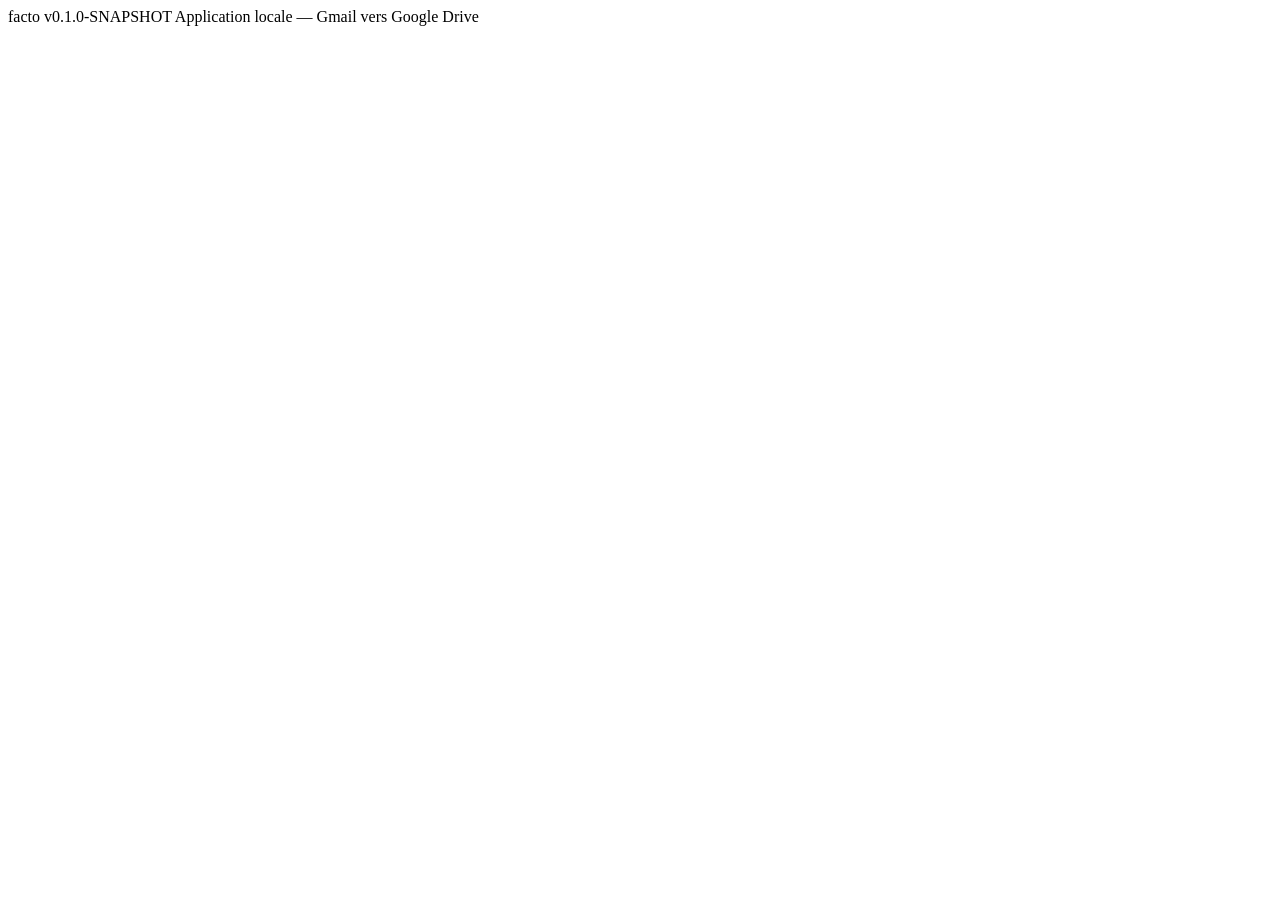
<file: src/main/resources/templates/fragments/footer.html>
<!DOCTYPE html>
<html lang="fr" xmlns:th="http://www.thymeleaf.org">
<body>
<footer th:fragment="footer" class="app-footer mt-auto">
    <div class="container d-flex justify-content-between flex-wrap gap-2">
        <span>facto <span class="text-muted">v0.1.0-SNAPSHOT</span></span>
        <span class="text-muted">Application locale &mdash; Gmail vers Google Drive</span>
    </div>
</footer>
</body>
</html>
</file>
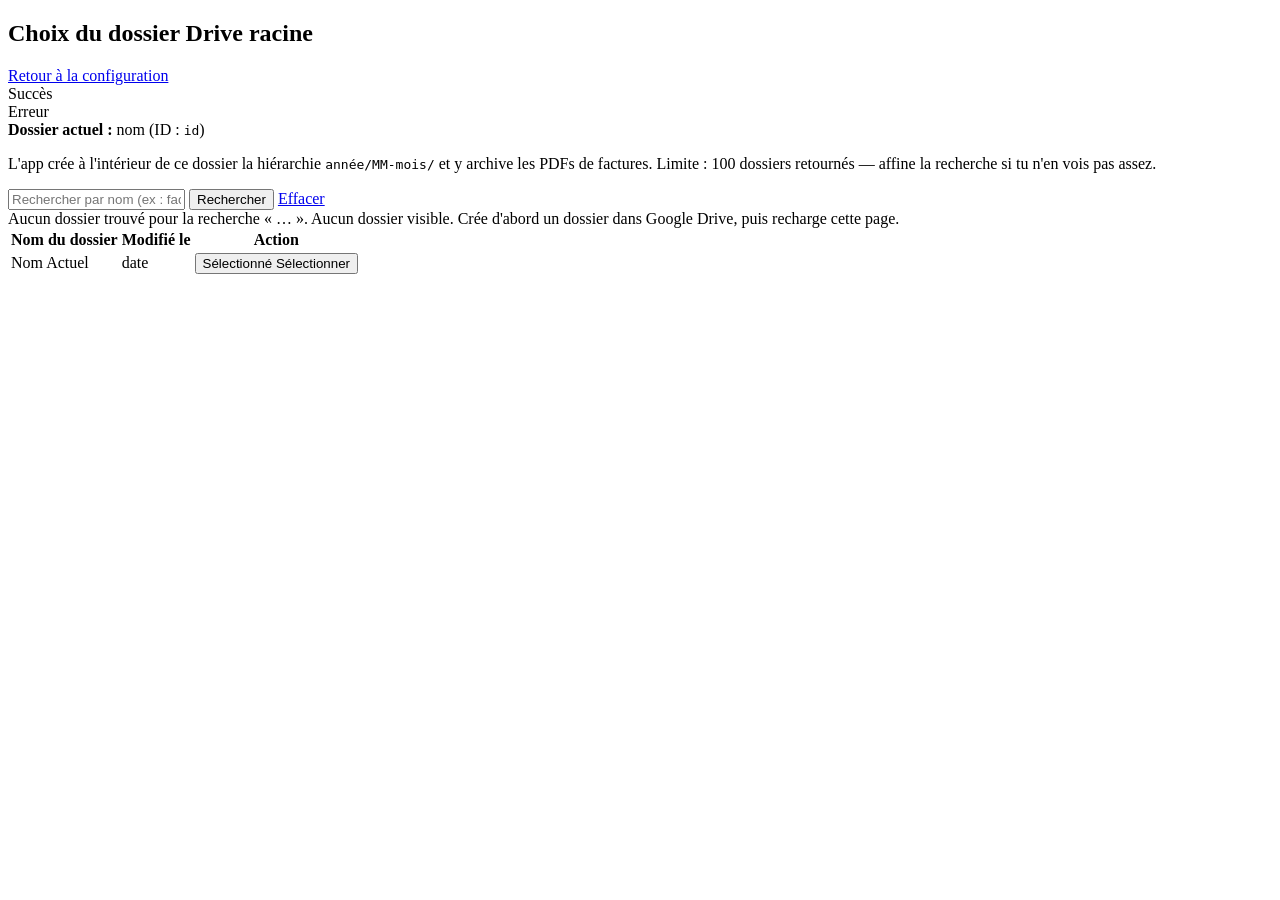
<file: src/main/resources/templates/setup/drive.html>
<!DOCTYPE html>
<html lang="fr"
      xmlns:th="http://www.thymeleaf.org"
      xmlns:layout="http://www.ultraq.net.nz/thymeleaf/layout"
      layout:decorate="~{layout}">
<head>
    <title>Choix du dossier Drive</title>
</head>
<body>
<section layout:fragment="content">

    <div class="d-flex align-items-center justify-content-between mb-4">
        <h1 class="h3 mb-0">
            <i class="bi bi-folder2-open text-primary me-2"></i>Choix du dossier Drive racine
        </h1>
        <a th:href="@{/setup}" href="/setup" class="btn btn-outline-secondary btn-sm">
            <i class="bi bi-arrow-left me-1"></i>Retour à la configuration
        </a>
    </div>

    <div th:if="${success}" class="alert alert-success" role="alert" th:text="${success}">Succès</div>
    <div th:if="${error}" class="alert alert-danger" role="alert" th:text="${error}">Erreur</div>

    <div th:if="${currentFolderId != null and !#strings.isEmpty(currentFolderId)}"
         class="alert alert-info d-flex align-items-center" role="alert">
        <i class="bi bi-check-circle-fill me-2"></i>
        <div class="flex-grow-1">
            <strong>Dossier actuel :</strong>
            <span th:text="${currentFolderName}">nom</span>
            <span class="text-muted small ms-2">(ID : <code th:text="${currentFolderId}">id</code>)</span>
        </div>
    </div>

    <p class="text-muted small">
        L'app crée à l'intérieur de ce dossier la hiérarchie <code>année/MM-mois/</code>
        et y archive les PDFs de factures. Limite : 100 dossiers retournés — affine la recherche
        si tu n'en vois pas assez.
    </p>

    <form method="get" th:action="@{/setup/drive}" class="mb-4">
        <div class="input-group">
            <span class="input-group-text"><i class="bi bi-search"></i></span>
            <input type="text" name="q" th:value="${query}"
                   class="form-control"
                   placeholder="Rechercher par nom (ex : factures, comptabilité, 2024)…"
                   autocomplete="off">
            <button type="submit" class="btn btn-primary">Rechercher</button>
            <a th:if="${query != null and !#strings.isEmpty(query)}"
               th:href="@{/setup/drive}" href="/setup/drive"
               class="btn btn-outline-secondary">Effacer</a>
        </div>
    </form>

    <div th:if="${#lists.isEmpty(folders)}" class="alert alert-warning d-flex align-items-center">
        <i class="bi bi-exclamation-circle me-2"></i>
        <span th:if="${query != null and !#strings.isEmpty(query)}">
            Aucun dossier trouvé pour la recherche &laquo; <span th:text="${query}">…</span> &raquo;.
        </span>
        <span th:unless="${query != null and !#strings.isEmpty(query)}">
            Aucun dossier visible. Crée d'abord un dossier dans Google Drive, puis recharge cette page.
        </span>
    </div>

    <div th:unless="${#lists.isEmpty(folders)}" class="card shadow-sm">
        <div class="table-responsive">
            <table class="table table-hover mb-0 align-middle">
                <thead class="table-light">
                <tr>
                    <th scope="col">
                        <i class="bi bi-folder me-1"></i>Nom du dossier
                    </th>
                    <th scope="col" class="d-none d-md-table-cell">Modifié le</th>
                    <th scope="col" class="text-end">Action</th>
                </tr>
                </thead>
                <tbody>
                <tr th:each="folder : ${folders}">
                    <td>
                        <span th:text="${folder.name()}" class="fw-medium">Nom</span>
                        <span th:if="${folder.id() == currentFolderId}"
                              class="badge text-bg-success ms-2">
                            <i class="bi bi-check-lg"></i> Actuel
                        </span>
                    </td>
                    <td class="d-none d-md-table-cell text-muted small"
                        th:text="${folder.modifiedTime() != null ? #temporals.format(folder.modifiedTime(), 'yyyy-MM-dd HH:mm') : '—'}">
                        date
                    </td>
                    <td class="text-end">
                        <form th:action="@{/setup/drive/select}" method="post" class="d-inline">
                            <input type="hidden" name="folderId" th:value="${folder.id()}">
                            <input type="hidden" name="folderName" th:value="${folder.name()}">
                            <button type="submit" class="btn btn-sm btn-outline-primary"
                                    th:disabled="${folder.id() == currentFolderId}">
                                <span th:if="${folder.id() == currentFolderId}">
                                    <i class="bi bi-check-circle"></i> Sélectionné
                                </span>
                                <span th:unless="${folder.id() == currentFolderId}">
                                    <i class="bi bi-arrow-right-circle"></i> Sélectionner
                                </span>
                            </button>
                        </form>
                    </td>
                </tr>
                </tbody>
            </table>
        </div>
    </div>

</section>
</body>
</html>
</file>
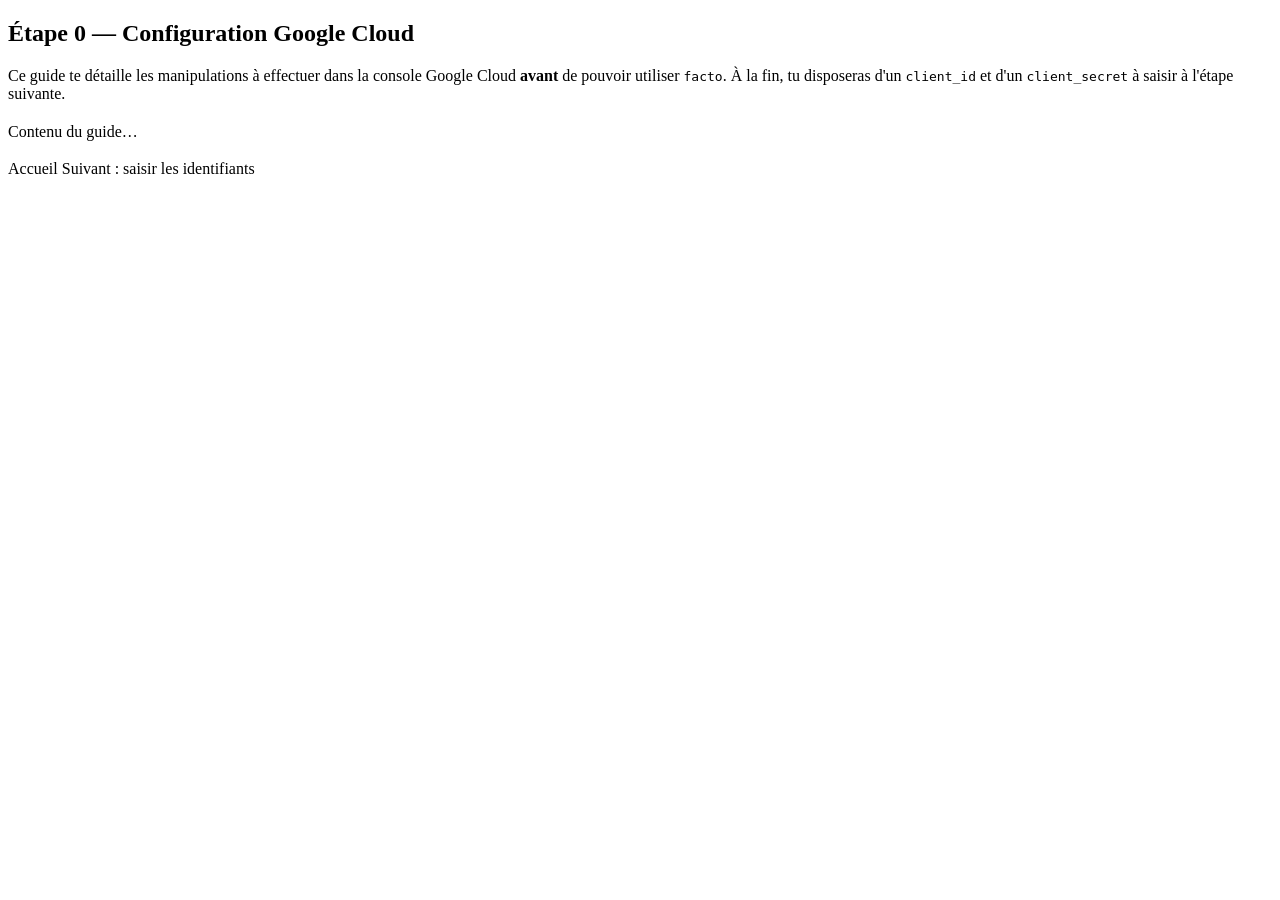
<file: src/main/resources/templates/setup/google-cloud.html>
<!DOCTYPE html>
<html lang="fr"
      xmlns:th="http://www.thymeleaf.org"
      xmlns:layout="http://www.ultraq.net.nz/thymeleaf/layout"
      layout:decorate="~{layout}">
<head>
    <title>Étape 0 — Configuration Google Cloud</title>
    <style>
        .markdown-body {
            line-height: 1.6;
        }
        .markdown-body h1 { font-size: 1.75rem; margin-top: 1.5rem; }
        .markdown-body h2 { font-size: 1.4rem; margin-top: 2rem; padding-bottom: 0.3rem; border-bottom: 1px solid #e5e7eb; }
        .markdown-body h3 { font-size: 1.15rem; margin-top: 1.5rem; }
        .markdown-body p, .markdown-body ul, .markdown-body ol { margin-bottom: 1rem; }
        .markdown-body code {
            background: #f3f4f6;
            padding: 0.15rem 0.4rem;
            border-radius: 4px;
            font-size: 0.9em;
            color: #c7254e;
        }
        .markdown-body pre {
            background: #1f2937;
            color: #f9fafb;
            padding: 0.85rem 1rem;
            border-radius: 6px;
            overflow-x: auto;
        }
        .markdown-body pre code {
            background: transparent;
            color: inherit;
            padding: 0;
        }
        .markdown-body blockquote {
            border-left: 4px solid #6366f1;
            background: #eef2ff;
            padding: 0.5rem 1rem;
            margin: 1rem 0;
            color: #1e1b4b;
        }
        .markdown-body table {
            width: 100%;
            margin-bottom: 1rem;
            border-collapse: collapse;
        }
        .markdown-body th, .markdown-body td {
            border: 1px solid #d1d5db;
            padding: 0.5rem 0.75rem;
            vertical-align: top;
        }
        .markdown-body thead th {
            background: #f9fafb;
            font-weight: 600;
        }
        .markdown-body hr {
            margin: 2rem 0;
        }
        .markdown-body a {
            color: #2563eb;
            text-decoration: none;
        }
        .markdown-body a:hover {
            text-decoration: underline;
        }
    </style>
</head>
<body>
<section layout:fragment="content">

    <div class="d-flex align-items-center mb-4">
        <h1 class="h3 mb-0">
            <i class="bi bi-info-circle-fill text-info me-2"></i>Étape 0 — Configuration Google Cloud
        </h1>
    </div>

    <div class="alert alert-info d-flex align-items-start" role="alert">
        <i class="bi bi-lightbulb-fill me-2 mt-1"></i>
        <div>
            Ce guide te détaille les manipulations à effectuer dans la console Google Cloud
            <strong>avant</strong> de pouvoir utiliser <code>facto</code>. À la fin, tu disposeras
            d'un <code>client_id</code> et d'un <code>client_secret</code> à saisir à l'étape suivante.
        </div>
    </div>

    <div class="card shadow-sm mb-4">
        <div class="card-body markdown-body" th:utext="${html}">
            <p>Contenu du guide…</p>
        </div>
    </div>

    <div class="d-flex justify-content-between align-items-center">
        <a th:href="@{/}" class="btn btn-outline-secondary">
            <i class="bi bi-house me-1"></i>Accueil
        </a>
        <a th:href="@{/setup}" class="btn btn-primary">
            Suivant : saisir les identifiants
            <i class="bi bi-arrow-right ms-1"></i>
        </a>
    </div>

</section>
</body>
</html>
</file>
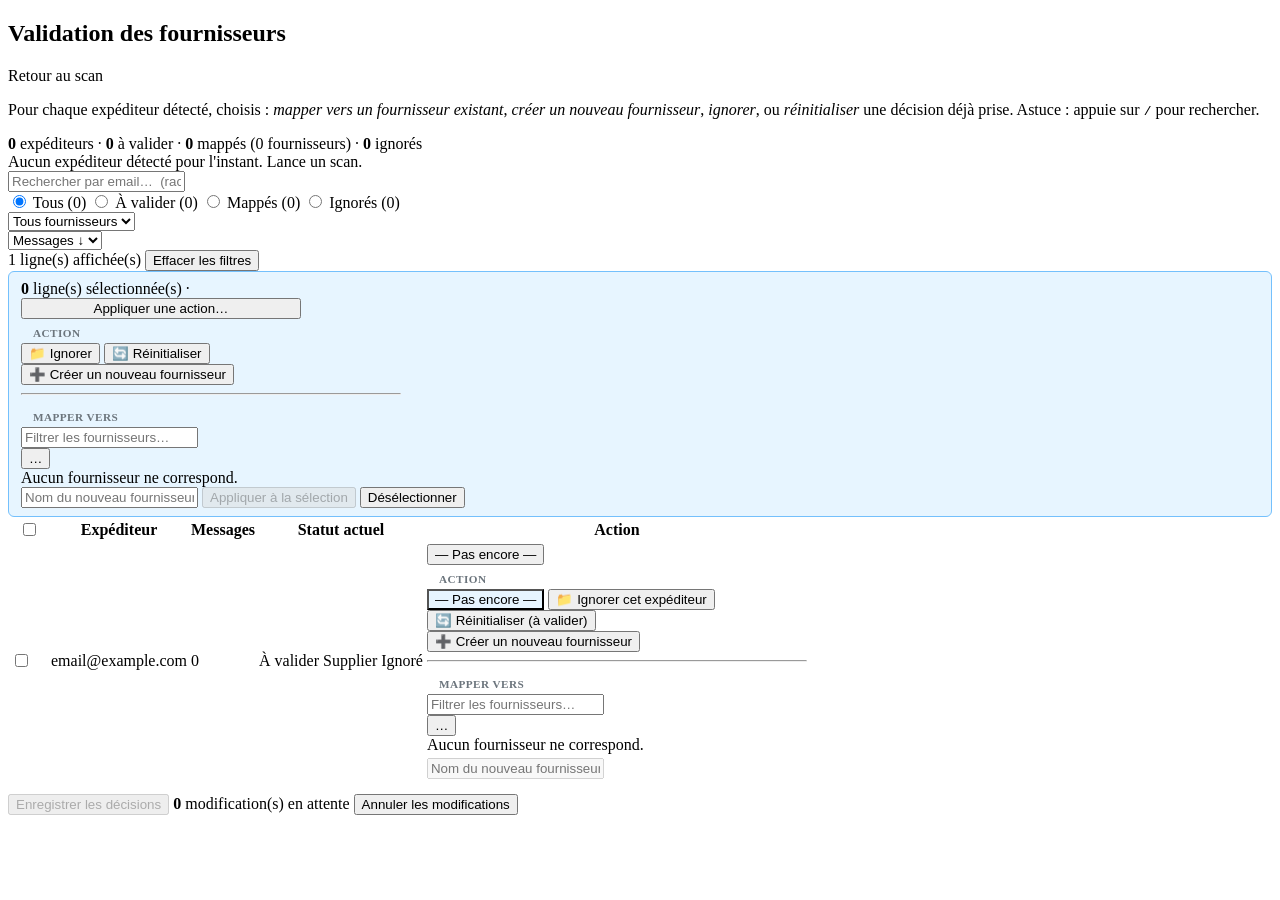
<file: src/main/resources/templates/supplier/list.html>
<!DOCTYPE html>
<html lang="fr"
      xmlns:th="http://www.thymeleaf.org"
      xmlns:layout="http://www.ultraq.net.nz/thymeleaf/layout"
      layout:decorate="~{layout}">
<head>
    <title>Fournisseurs</title>
    <style>
        tr.row-modified {
            background-color: #fff8e1 !important;
            box-shadow: inset 3px 0 0 0 #f59f00;
        }
        tr.row-modified:hover {
            background-color: #fff3cd !important;
        }
        mark.search-hit {
            background-color: #fff3bf;
            padding: 0 1px;
            border-radius: 2px;
        }
        .sticky-action-bar {
            position: sticky;
            bottom: 0;
            z-index: 10;
            background: rgba(255,255,255,0.97);
            backdrop-filter: blur(4px);
            border-top: 1px solid var(--bs-border-color);
            padding: 0.75rem 1rem;
            margin-left: -1rem;
            margin-right: -1rem;
        }
        .new-name-inline {
            margin-top: 0.25rem;
        }
        .row-checkbox-cell {
            width: 36px;
        }
        .bulk-bar {
            background: #e7f5ff;
            border: 1px solid #74c0fc;
            border-radius: 0.375rem;
            padding: 0.5rem 0.75rem;
        }
        /* Custom action combobox */
        .action-combobox .action-trigger {
            cursor: pointer;
        }
        .action-combobox .action-label.is-placeholder {
            color: var(--bs-secondary-color);
        }
        .action-combobox .dropdown-menu {
            min-width: 320px;
            max-width: 380px;
        }
        .combobox-section-header {
            font-size: 0.7rem;
            font-weight: 600;
            text-transform: uppercase;
            color: #6c757d;
            padding: 0.5rem 0.75rem 0.25rem;
            letter-spacing: 0.04em;
        }
        .supplier-list {
            max-height: 240px;
            overflow-y: auto;
        }
        .action-option.is-selected {
            background-color: #e7f5ff;
            font-weight: 500;
        }
    </style>
</head>
<body>
<section layout:fragment="content">

    <div class="d-flex align-items-center justify-content-between mb-4">
        <h1 class="h3 mb-0">
            <i class="bi bi-building text-primary me-2"></i>Validation des fournisseurs
        </h1>
        <a th:href="@{/scan}" class="btn btn-outline-secondary btn-sm">
            <i class="bi bi-arrow-left me-1"></i>Retour au scan
        </a>
    </div>

    <div th:if="${success}" class="alert alert-success" th:text="${success}"></div>
    <div th:if="${info}" class="alert alert-info" th:text="${info}"></div>
    <div th:if="${error}" class="alert alert-danger" th:text="${error}"></div>

    <p class="text-muted">
        Pour chaque expéditeur détecté, choisis :
        <em>mapper vers un fournisseur existant</em>, <em>créer un nouveau fournisseur</em>, <em>ignorer</em>,
        ou <em>réinitialiser</em> une décision déjà prise. Astuce : appuie sur
        <kbd>/</kbd> pour rechercher.
    </p>

    <!-- Bandeau stats -->
    <div class="card shadow-sm mb-3">
        <div class="card-body py-2 d-flex flex-wrap align-items-center gap-3">
            <span><i class="bi bi-people text-primary me-1"></i>
                <strong th:text="${totalCount}">0</strong> expéditeurs
            </span>
            <span class="text-muted">·</span>
            <span><i class="bi bi-hourglass-split text-warning me-1"></i>
                <strong th:text="${pendingCount}">0</strong> à valider
            </span>
            <span class="text-muted">·</span>
            <span><i class="bi bi-check2-circle text-success me-1"></i>
                <strong th:text="${mappedCount}">0</strong> mappés
                <span class="text-muted">(<span th:text="${#lists.size(allSuppliers)}">0</span> fournisseurs)</span>
            </span>
            <span class="text-muted">·</span>
            <span><i class="bi bi-slash-circle text-secondary me-1"></i>
                <strong th:text="${ignoredCount}">0</strong> ignorés
            </span>
        </div>
    </div>

    <div th:if="${#lists.isEmpty(allMappings)}" class="alert alert-info">
        <i class="bi bi-info-circle me-2"></i>
        Aucun expéditeur détecté pour l'instant. Lance un
        <a th:href="@{/scan}" class="alert-link">scan</a>.
    </div>

    <div th:unless="${#lists.isEmpty(allMappings)}">

        <!-- Contrôles : recherche / filtres / tri -->
        <div class="card shadow-sm mb-3">
            <div class="card-body py-3">
                <div class="row g-2 align-items-center">

                    <div class="col-12 col-lg-4">
                        <div class="input-group input-group-sm">
                            <span class="input-group-text"><i class="bi bi-search"></i></span>
                            <input type="text" id="searchInput" class="form-control"
                                   placeholder="Rechercher par email…  (raccourci : /)" autocomplete="off">
                        </div>
                    </div>

                    <div class="col-12 col-lg-4">
                        <div class="btn-group btn-group-sm w-100" role="group" aria-label="Filtre statut">
                            <input type="radio" class="btn-check" name="statusFilter" id="statusAll" value="all" checked>
                            <label class="btn btn-outline-secondary" for="statusAll">
                                Tous (<span th:text="${totalCount}">0</span>)
                            </label>
                            <input type="radio" class="btn-check" name="statusFilter" id="statusPending" value="pending">
                            <label class="btn btn-outline-warning" for="statusPending">
                                À valider (<span th:text="${pendingCount}">0</span>)
                            </label>
                            <input type="radio" class="btn-check" name="statusFilter" id="statusMapped" value="mapped">
                            <label class="btn btn-outline-success" for="statusMapped">
                                Mappés (<span th:text="${mappedCount}">0</span>)
                            </label>
                            <input type="radio" class="btn-check" name="statusFilter" id="statusIgnored" value="ignored">
                            <label class="btn btn-outline-secondary" for="statusIgnored">
                                Ignorés (<span th:text="${ignoredCount}">0</span>)
                            </label>
                        </div>
                    </div>

                    <div class="col-6 col-lg-2">
                        <select id="supplierFilter" class="form-select form-select-sm">
                            <option value="">Tous fournisseurs</option>
                            <option th:each="s : ${allSuppliers}"
                                    th:value="${s.id}"
                                    th:text="${s.displayName}">…</option>
                        </select>
                    </div>

                    <div class="col-6 col-lg-2">
                        <select id="sortSelect" class="form-select form-select-sm">
                            <option value="messages-desc">Messages ↓</option>
                            <option value="messages-asc">Messages ↑</option>
                            <option value="email-asc">Email A→Z</option>
                            <option value="email-desc">Email Z→A</option>
                            <option value="status">Par statut</option>
                        </select>
                    </div>

                </div>
                <div class="mt-2 d-flex flex-wrap align-items-center gap-2 small text-muted">
                    <span><span id="visibleCount">0</span> ligne(s) affichée(s)</span>
                    <button type="button" id="clearFiltersBtn" class="btn btn-link btn-sm p-0 d-none">
                        <i class="bi bi-x-circle me-1"></i>Effacer les filtres
                    </button>
                </div>
            </div>
        </div>

        <!-- Bulk actions bar -->
        <div id="bulkBar" class="bulk-bar mb-3 d-none flex-wrap align-items-center gap-2">
            <span><i class="bi bi-check2-square me-1"></i>
                <strong id="bulkCount">0</strong> ligne(s) sélectionnée(s)
            </span>
            <span class="text-muted">·</span>

            <div class="action-combobox" id="bulkActionCombobox" data-placeholder="Appliquer une action…">
                <input type="hidden" class="action-value" value="">
                <div class="dropdown">
                    <button type="button"
                            class="form-select form-select-sm action-trigger text-start"
                            style="min-width: 280px;"
                            data-bs-toggle="dropdown" data-bs-auto-close="outside"
                            aria-expanded="false">
                        <span class="action-label is-placeholder">Appliquer une action…</span>
                    </button>
                    <div class="dropdown-menu shadow p-0">
                        <div class="combobox-section-header">Action</div>
                        <button type="button" class="dropdown-item action-option" data-value="ignore">📁 Ignorer</button>
                        <button type="button" class="dropdown-item action-option" data-value="reset">🔄 Réinitialiser</button>
                        <button type="button" class="dropdown-item action-option" data-value="create">➕ Créer un nouveau fournisseur</button>
                        <hr class="dropdown-divider my-1">
                        <div class="combobox-section-header">Mapper vers</div>
                        <div class="px-2 pb-2">
                            <input type="text" class="form-control form-control-sm supplier-search"
                                   placeholder="Filtrer les fournisseurs…" autocomplete="off">
                        </div>
                        <div class="supplier-list">
                            <button th:each="s : ${allSuppliers}" type="button"
                                    class="dropdown-item action-option supplier-option"
                                    th:data-value="${s.id}"
                                    th:data-name="${#strings.toLowerCase(s.displayName)}"
                                    th:text="${s.displayName}">…</button>
                        </div>
                        <div class="supplier-empty d-none px-3 py-2 small text-muted">Aucun fournisseur ne correspond.</div>
                    </div>
                </div>
            </div>

            <input type="text" id="bulkNewName"
                   class="form-control form-control-sm d-none"
                   placeholder="Nom du nouveau fournisseur"
                   style="max-width: 260px;" autocomplete="off">

            <button type="button" id="bulkApplyBtn" class="btn btn-sm btn-primary" disabled>
                <i class="bi bi-lightning-charge me-1"></i>Appliquer à la sélection
            </button>
            <button type="button" id="bulkClearBtn" class="btn btn-sm btn-outline-secondary">
                Désélectionner
            </button>
        </div>

        <form method="post" th:action="@{/suppliers/save}" th:object="${decisionForm}" id="decisionsForm">

            <div class="card shadow-sm mb-3">
                <div class="table-responsive">
                    <table class="table table-hover mb-0 align-middle" id="mappingTable">
                        <thead class="table-light">
                        <tr>
                            <th scope="col" class="row-checkbox-cell">
                                <input type="checkbox" id="selectAllVisible"
                                       class="form-check-input" title="Tout sélectionner (visible)">
                            </th>
                            <th scope="col">Expéditeur</th>
                            <th scope="col" class="text-end">Messages</th>
                            <th scope="col">Statut actuel</th>
                            <th scope="col" style="min-width: 280px;">Action</th>
                        </tr>
                        </thead>
                        <tbody id="mappingTbody">
                        <tr th:each="m, iter : ${allMappings}"
                            th:with="status=${m.supplier != null ? 'mapped' : (m.ignored ? 'ignored' : 'pending')},
                                     initialValue=${m.supplier != null ? #strings.toString(m.supplier.id) : (m.ignored ? 'ignore' : '')}"
                            th:attr="data-email=${#strings.toLowerCase(m.emailAddress)},
                                     data-status=${status},
                                     data-supplier-id=${m.supplier != null ? m.supplier.id : ''},
                                     data-message-count=${m.messageCount},
                                     data-initial-value=${initialValue}">
                            <td class="row-checkbox-cell">
                                <input type="checkbox" class="form-check-input row-checkbox"
                                       aria-label="Sélectionner cette ligne">
                            </td>
                            <td class="font-monospace small email-cell"
                                th:attr="data-email-original=${m.emailAddress}"
                                th:text="${m.emailAddress}">email@example.com</td>
                            <td class="text-end">
                                <span class="badge text-bg-info" th:text="${m.messageCount}">0</span>
                            </td>
                            <td>
                                <span th:if="${status == 'pending'}" class="badge text-bg-warning">
                                    <i class="bi bi-hourglass-split me-1"></i>À valider
                                </span>
                                <span th:if="${status == 'mapped'}" class="badge text-bg-success">
                                    <i class="bi bi-building me-1"></i>
                                    <span th:text="${m.supplier.displayName}">Supplier</span>
                                </span>
                                <span th:if="${status == 'ignored'}" class="badge text-bg-secondary">
                                    <i class="bi bi-slash-circle me-1"></i>Ignoré
                                </span>
                            </td>
                            <td>
                                <input type="hidden"
                                       th:name="|decisions[${iter.index}].mappingId|"
                                       th:value="${m.id}">

                                <div class="action-combobox" data-placeholder="— Pas encore —">
                                    <input type="hidden"
                                           th:name="|decisions[${iter.index}].action|"
                                           class="action-value"
                                           th:value="${initialValue}">

                                    <div class="dropdown">
                                        <button type="button"
                                                class="form-select form-select-sm action-trigger text-start"
                                                data-bs-toggle="dropdown" data-bs-auto-close="outside"
                                                aria-expanded="false">
                                            <span class="action-label">— Pas encore —</span>
                                        </button>
                                        <div class="dropdown-menu shadow p-0">
                                            <div class="combobox-section-header">Action</div>
                                            <button type="button" class="dropdown-item action-option" data-value="">— Pas encore —</button>
                                            <button type="button" class="dropdown-item action-option" data-value="ignore">📁 Ignorer cet expéditeur</button>
                                            <button th:if="${status != 'pending'}" type="button"
                                                    class="dropdown-item action-option" data-value="reset">🔄 Réinitialiser (à valider)</button>
                                            <button type="button" class="dropdown-item action-option" data-value="create">➕ Créer un nouveau fournisseur</button>

                                            <hr class="dropdown-divider my-1">

                                            <div class="combobox-section-header">Mapper vers</div>
                                            <div class="px-2 pb-2">
                                                <input type="text" class="form-control form-control-sm supplier-search"
                                                       placeholder="Filtrer les fournisseurs…" autocomplete="off">
                                            </div>
                                            <div class="supplier-list">
                                                <button th:each="s : ${allSuppliers}" type="button"
                                                        class="dropdown-item action-option supplier-option"
                                                        th:data-value="${s.id}"
                                                        th:data-name="${#strings.toLowerCase(s.displayName)}"
                                                        th:text="${s.displayName}">…</button>
                                            </div>
                                            <div class="supplier-empty d-none px-3 py-2 small text-muted">Aucun fournisseur ne correspond.</div>
                                        </div>
                                    </div>

                                    <input type="text"
                                           th:name="|decisions[${iter.index}].newSupplierName|"
                                           class="form-control form-control-sm new-name-input new-name-inline d-none"
                                           placeholder="Nom du nouveau fournisseur (ex : Bell, Hydro-Québec…)"
                                           disabled>
                                </div>
                            </td>
                        </tr>
                        </tbody>
                    </table>
                </div>
            </div>

            <div class="sticky-action-bar d-flex flex-wrap align-items-center gap-3">
                <button type="submit" class="btn btn-primary" id="saveBtn" disabled>
                    <i class="bi bi-save me-1"></i>Enregistrer les décisions
                </button>
                <span class="text-muted">
                    <strong id="modifiedCount">0</strong> modification(s) en attente
                </span>
                <button type="button" id="discardBtn" class="btn btn-link btn-sm text-secondary d-none">
                    <i class="bi bi-arrow-counterclockwise me-1"></i>Annuler les modifications
                </button>
            </div>
        </form>

    </div>

    <script>
        (function () {
            const STATUS_ORDER = { 'pending': 0, 'mapped': 1, 'ignored': 2 };

            function escapeHtml(s) {
                return s.replace(/&/g, '&amp;')
                        .replace(/</g, '&lt;')
                        .replace(/>/g, '&gt;')
                        .replace(/"/g, '&quot;')
                        .replace(/'/g, '&#39;');
            }

            function escapeRegex(s) {
                return s.replace(/[.*+?^${}()|[\]\\]/g, '\\$&');
            }

            // ----- Combobox helpers -----

            function getActionValue(combobox) {
                const v = combobox.querySelector('.action-value');
                return v ? v.value : '';
            }

            function syncActionLabel(combobox) {
                const value = getActionValue(combobox);
                const label = combobox.querySelector('.action-label');
                if (!label) return;
                if (value === '') {
                    label.textContent = combobox.dataset.placeholder || '— Pas encore —';
                    label.classList.add('is-placeholder');
                } else {
                    label.classList.remove('is-placeholder');
                    const opt = combobox.querySelector(
                        '.action-option[data-value="' + CSS.escape(value) + '"]');
                    label.textContent = opt ? opt.textContent.trim() : value;
                }
                // Highlight currently-selected option in the dropdown
                combobox.querySelectorAll('.action-option').forEach(function (b) {
                    b.classList.toggle('is-selected', b.dataset.value === value);
                });
            }

            function syncCreateInput(combobox, opts) {
                opts = opts || {};
                const input = combobox.querySelector('.new-name-input');
                if (!input) return;
                const value = getActionValue(combobox);
                if (value === 'create') {
                    input.classList.remove('d-none');
                    input.disabled = false;
                    input.removeAttribute('disabled');
                    input.required = true;
                    if (!opts.skipFocus) input.focus();
                } else {
                    input.classList.add('d-none');
                    input.disabled = true;
                    input.setAttribute('disabled', 'disabled');
                    input.required = false;
                    input.value = '';
                }
            }

            function setActionValue(combobox, value, opts) {
                opts = opts || {};
                const v = combobox.querySelector('.action-value');
                if (!v) return;
                v.value = value;
                syncActionLabel(combobox);
                syncCreateInput(combobox, opts);
                if (!opts.silent) {
                    combobox.dispatchEvent(new CustomEvent('action:change', { bubbles: true }));
                }
            }

            function closeCombobox(combobox) {
                const trigger = combobox.querySelector('.action-trigger');
                if (!trigger) return;
                const dd = bootstrap.Dropdown.getOrCreateInstance(trigger);
                dd.hide();
            }

            function filterSuppliersInCombobox(combobox) {
                const search = combobox.querySelector('.supplier-search');
                if (!search) return;
                const q = (search.value || '').trim().toLowerCase();
                let visible = 0;
                combobox.querySelectorAll('.supplier-option').forEach(function (b) {
                    const name = b.dataset.name || '';
                    const show = !q || name.indexOf(q) !== -1;
                    b.classList.toggle('d-none', !show);
                    if (show) visible++;
                });
                const empty = combobox.querySelector('.supplier-empty');
                if (empty) empty.classList.toggle('d-none', visible !== 0);
            }

            function onComboboxOpened(combobox) {
                const search = combobox.querySelector('.supplier-search');
                if (search) {
                    search.value = '';
                    filterSuppliersInCombobox(combobox);
                    setTimeout(function () { search.focus(); }, 0);
                }
                // Scroll selected supplier into view
                const value = getActionValue(combobox);
                if (value && /^\d+$/.test(value)) {
                    const sel = combobox.querySelector(
                        '.supplier-option[data-value="' + CSS.escape(value) + '"]');
                    if (sel) sel.scrollIntoView({ block: 'nearest' });
                }
            }

            // ----- Filters & sorting -----

            function getSelectedStatus() {
                const checked = document.querySelector('input[name="statusFilter"]:checked');
                return checked ? checked.value : 'all';
            }

            function renderEmail(td, search) {
                const original = td.dataset.emailOriginal || td.textContent;
                if (!search) {
                    td.textContent = original;
                    return;
                }
                const re = new RegExp(escapeRegex(search), 'gi');
                td.innerHTML = escapeHtml(original).replace(re, function (m) {
                    return '<mark class="search-hit">' + escapeHtml(m) + '</mark>';
                });
            }

            function applyFilters() {
                const tbody = document.getElementById('mappingTbody');
                if (!tbody) return;
                const search = (document.getElementById('searchInput').value || '').trim().toLowerCase();
                const status = getSelectedStatus();
                const supplierId = document.getElementById('supplierFilter').value;

                let visible = 0;
                Array.from(tbody.rows).forEach(function (row) {
                    const email = row.dataset.email || '';
                    const rowStatus = row.dataset.status || '';
                    const rowSupplier = row.dataset.supplierId || '';

                    const matchSearch = !search || email.indexOf(search) !== -1;
                    const matchStatus = status === 'all' || rowStatus === status;
                    const matchSupplier = !supplierId || rowSupplier === supplierId;

                    const show = matchSearch && matchStatus && matchSupplier;
                    row.style.display = show ? '' : 'none';
                    if (show) {
                        visible++;
                        const td = row.querySelector('.email-cell');
                        if (td) renderEmail(td, search);
                    } else {
                        const cb = row.querySelector('.row-checkbox');
                        if (cb && cb.checked) cb.checked = false;
                    }
                });

                document.getElementById('visibleCount').textContent = visible;

                const filtersActive = !!search || status !== 'all' || !!supplierId;
                document.getElementById('clearFiltersBtn').classList.toggle('d-none', !filtersActive);

                syncSelectAllCheckbox();
                refreshBulkBar();
                persistFiltersToUrl();
            }

            function applySort() {
                const tbody = document.getElementById('mappingTbody');
                if (!tbody) return;
                const mode = document.getElementById('sortSelect').value;

                const rows = Array.from(tbody.rows);
                rows.sort(function (a, b) {
                    if (mode === 'messages-desc' || mode === 'messages-asc') {
                        const ma = parseInt(a.dataset.messageCount || '0', 10);
                        const mb = parseInt(b.dataset.messageCount || '0', 10);
                        if (ma !== mb) return mode === 'messages-desc' ? mb - ma : ma - mb;
                        return (a.dataset.email || '').localeCompare(b.dataset.email || '');
                    }
                    if (mode === 'email-asc') {
                        return (a.dataset.email || '').localeCompare(b.dataset.email || '');
                    }
                    if (mode === 'email-desc') {
                        return (b.dataset.email || '').localeCompare(a.dataset.email || '');
                    }
                    if (mode === 'status') {
                        const sa = STATUS_ORDER[a.dataset.status] ?? 99;
                        const sb = STATUS_ORDER[b.dataset.status] ?? 99;
                        if (sa !== sb) return sa - sb;
                        const ma = parseInt(a.dataset.messageCount || '0', 10);
                        const mb = parseInt(b.dataset.messageCount || '0', 10);
                        return mb - ma;
                    }
                    return 0;
                });

                rows.forEach(function (row) { tbody.appendChild(row); });
            }

            // ----- Modified rows -----

            function refreshModifiedState() {
                const rows = document.querySelectorAll('#mappingTbody tr');
                let modified = 0;
                rows.forEach(function (row) {
                    const combobox = row.querySelector('.action-combobox');
                    if (!combobox) return;
                    const initial = row.dataset.initialValue || '';
                    const current = getActionValue(combobox);
                    const isModified = current !== initial;
                    row.classList.toggle('row-modified', isModified);
                    if (isModified) modified++;
                });
                document.getElementById('modifiedCount').textContent = modified;
                document.getElementById('saveBtn').disabled = modified === 0;
                document.getElementById('discardBtn').classList.toggle('d-none', modified === 0);
                return modified;
            }

            function discardModifications() {
                document.querySelectorAll('#mappingTbody tr').forEach(function (row) {
                    const combobox = row.querySelector('.action-combobox');
                    if (!combobox) return;
                    setActionValue(combobox, row.dataset.initialValue || '', { silent: true });
                });
                refreshModifiedState();
            }

            // ----- Bulk -----

            function visibleRows() {
                return Array.from(document.querySelectorAll('#mappingTbody tr'))
                        .filter(function (r) { return r.style.display !== 'none'; });
            }

            function checkedVisibleRows() {
                return visibleRows().filter(function (r) {
                    const cb = r.querySelector('.row-checkbox');
                    return cb && cb.checked;
                });
            }

            function syncSelectAllCheckbox() {
                const all = visibleRows();
                const checked = checkedVisibleRows();
                const cb = document.getElementById('selectAllVisible');
                if (!cb) return;
                if (all.length === 0 || checked.length === 0) {
                    cb.checked = false;
                    cb.indeterminate = false;
                } else if (checked.length === all.length) {
                    cb.checked = true;
                    cb.indeterminate = false;
                } else {
                    cb.checked = false;
                    cb.indeterminate = true;
                }
            }

            function refreshBulkBar() {
                const checked = checkedVisibleRows();
                const bar = document.getElementById('bulkBar');
                const countEl = document.getElementById('bulkCount');
                const applyBtn = document.getElementById('bulkApplyBtn');
                const bulkCombobox = document.getElementById('bulkActionCombobox');
                const bulkNameInput = document.getElementById('bulkNewName');
                const action = bulkCombobox ? getActionValue(bulkCombobox) : '';

                if (checked.length === 0) {
                    bar.classList.add('d-none');
                    bar.classList.remove('d-flex');
                } else {
                    bar.classList.remove('d-none');
                    bar.classList.add('d-flex');
                }
                countEl.textContent = checked.length;

                const isCreate = action === 'create';
                bulkNameInput.classList.toggle('d-none', !isCreate);
                if (!isCreate) bulkNameInput.value = '';

                let canApply = checked.length > 0 && !!action;
                if (isCreate && !bulkNameInput.value.trim()) canApply = false;
                applyBtn.disabled = !canApply;
            }

            function applyBulk() {
                const bulkCombobox = document.getElementById('bulkActionCombobox');
                const action = bulkCombobox ? getActionValue(bulkCombobox) : '';
                if (!action) return;
                const rows = checkedVisibleRows();
                if (rows.length === 0) return;

                let newName = null;
                if (action === 'create') {
                    newName = (document.getElementById('bulkNewName').value || '').trim();
                    if (!newName) return;
                }

                rows.forEach(function (row) {
                    const combobox = row.querySelector('.action-combobox');
                    if (!combobox) return;
                    // Skip rows where the option doesn't apply (reset on pending row)
                    if (action === 'reset' && row.dataset.status === 'pending') return;
                    setActionValue(combobox, action, { silent: true, skipFocus: true });
                    if (action === 'create') {
                        const input = combobox.querySelector('.new-name-input');
                        if (input) input.value = newName;
                    }
                });
                refreshModifiedState();
            }

            // ----- URL persistence -----

            function persistFiltersToUrl() {
                const params = new URLSearchParams();
                const q = document.getElementById('searchInput').value.trim();
                const status = getSelectedStatus();
                const supplierId = document.getElementById('supplierFilter').value;
                const sort = document.getElementById('sortSelect').value;
                if (q) params.set('q', q);
                if (status && status !== 'all') params.set('status', status);
                if (supplierId) params.set('supplier', supplierId);
                if (sort && sort !== 'messages-desc') params.set('sort', sort);
                const qs = params.toString();
                const url = window.location.pathname + (qs ? '?' + qs : '');
                window.history.replaceState({}, '', url);
            }

            function readFiltersFromUrl() {
                const params = new URLSearchParams(window.location.search);
                const q = params.get('q');
                const status = params.get('status');
                const supplierId = params.get('supplier');
                const sort = params.get('sort');
                if (q) document.getElementById('searchInput').value = q;
                if (status) {
                    const radio = document.querySelector(
                        'input[name="statusFilter"][value="' + CSS.escape(status) + '"]');
                    if (radio) radio.checked = true;
                }
                if (supplierId) {
                    const sel = document.getElementById('supplierFilter');
                    if (sel.querySelector('option[value="' + CSS.escape(supplierId) + '"]')) {
                        sel.value = supplierId;
                    }
                }
                if (sort) {
                    const sortSel = document.getElementById('sortSelect');
                    if (sortSel.querySelector('option[value="' + CSS.escape(sort) + '"]')) {
                        sortSel.value = sort;
                    }
                }
            }

            function clearFilters() {
                document.getElementById('searchInput').value = '';
                const all = document.querySelector('input[name="statusFilter"][value="all"]');
                if (all) all.checked = true;
                document.getElementById('supplierFilter').value = '';
                applyFilters();
            }

            // ----- Init -----

            function initCombobox(combobox) {
                syncActionLabel(combobox);
                syncCreateInput(combobox);
            }

            document.addEventListener('DOMContentLoaded', function () {
                readFiltersFromUrl();

                // Initialize all comboboxes
                document.querySelectorAll('.action-combobox').forEach(initCombobox);

                // Delegated click on option buttons (per-row + bulk)
                document.addEventListener('click', function (e) {
                    const opt = e.target.closest('.action-option');
                    if (!opt) return;
                    const combobox = opt.closest('.action-combobox');
                    if (!combobox) return;
                    setActionValue(combobox, opt.dataset.value || '');
                    closeCombobox(combobox);
                });

                // Delegated input on supplier search inside any combobox
                document.addEventListener('input', function (e) {
                    if (!e.target.classList.contains('supplier-search')) return;
                    const combobox = e.target.closest('.action-combobox');
                    if (combobox) filterSuppliersInCombobox(combobox);
                });

                // Delegated keydown on supplier search to prevent Enter from submitting
                document.addEventListener('keydown', function (e) {
                    if (e.key !== 'Enter') return;
                    if (!e.target.classList.contains('supplier-search')) return;
                    e.preventDefault();
                    // Pick first visible supplier option
                    const combobox = e.target.closest('.action-combobox');
                    if (!combobox) return;
                    const first = combobox.querySelector('.supplier-option:not(.d-none)');
                    if (first) {
                        setActionValue(combobox, first.dataset.value || '');
                        closeCombobox(combobox);
                    }
                });

                // Delegated dropdown opened
                document.addEventListener('shown.bs.dropdown', function (e) {
                    const combobox = e.target.closest('.action-combobox');
                    if (combobox) onComboboxOpened(combobox);
                });

                // Per-row combobox value changes -> refresh modified counter
                document.getElementById('mappingTbody').addEventListener('action:change', function () {
                    refreshModifiedState();
                });

                // Bulk combobox value changes -> refresh apply button state
                const bulkCombobox = document.getElementById('bulkActionCombobox');
                bulkCombobox.addEventListener('action:change', refreshBulkBar);

                // Search & filters
                const searchInput = document.getElementById('searchInput');
                searchInput.addEventListener('input', applyFilters);

                document.querySelectorAll('input[name="statusFilter"]').forEach(function (r) {
                    r.addEventListener('change', applyFilters);
                });

                document.getElementById('supplierFilter').addEventListener('change', applyFilters);

                document.getElementById('sortSelect').addEventListener('change', function () {
                    applySort();
                    applyFilters();
                });

                document.getElementById('clearFiltersBtn').addEventListener('click', clearFilters);

                // Row checkboxes
                document.querySelectorAll('.row-checkbox').forEach(function (cb) {
                    cb.addEventListener('change', function () {
                        syncSelectAllCheckbox();
                        refreshBulkBar();
                    });
                });

                document.getElementById('selectAllVisible').addEventListener('change', function (e) {
                    const checked = e.target.checked;
                    visibleRows().forEach(function (r) {
                        const cb = r.querySelector('.row-checkbox');
                        if (cb) cb.checked = checked;
                    });
                    syncSelectAllCheckbox();
                    refreshBulkBar();
                });

                document.getElementById('bulkNewName').addEventListener('input', refreshBulkBar);

                document.getElementById('bulkApplyBtn').addEventListener('click', applyBulk);
                document.getElementById('bulkClearBtn').addEventListener('click', function () {
                    visibleRows().forEach(function (r) {
                        const cb = r.querySelector('.row-checkbox');
                        if (cb) cb.checked = false;
                    });
                    syncSelectAllCheckbox();
                    refreshBulkBar();
                });

                // Discard
                document.getElementById('discardBtn').addEventListener('click', discardModifications);

                // Keyboard shortcut "/"
                document.addEventListener('keydown', function (e) {
                    if (e.key !== '/') return;
                    const tag = (document.activeElement && document.activeElement.tagName) || '';
                    if (tag === 'INPUT' || tag === 'TEXTAREA' || tag === 'SELECT') return;
                    e.preventDefault();
                    searchInput.focus();
                    searchInput.select();
                });

                // Beforeunload warning
                window.addEventListener('beforeunload', function (e) {
                    const modified = parseInt(
                        document.getElementById('modifiedCount').textContent || '0', 10);
                    if (modified > 0) {
                        e.preventDefault();
                        e.returnValue = '';
                        return '';
                    }
                });

                document.getElementById('decisionsForm').addEventListener('submit', function () {
                    window.onbeforeunload = null;
                });

                applySort();
                applyFilters();
                refreshModifiedState();
            });
        })();
    </script>

</section>
</body>
</html>
</file>
